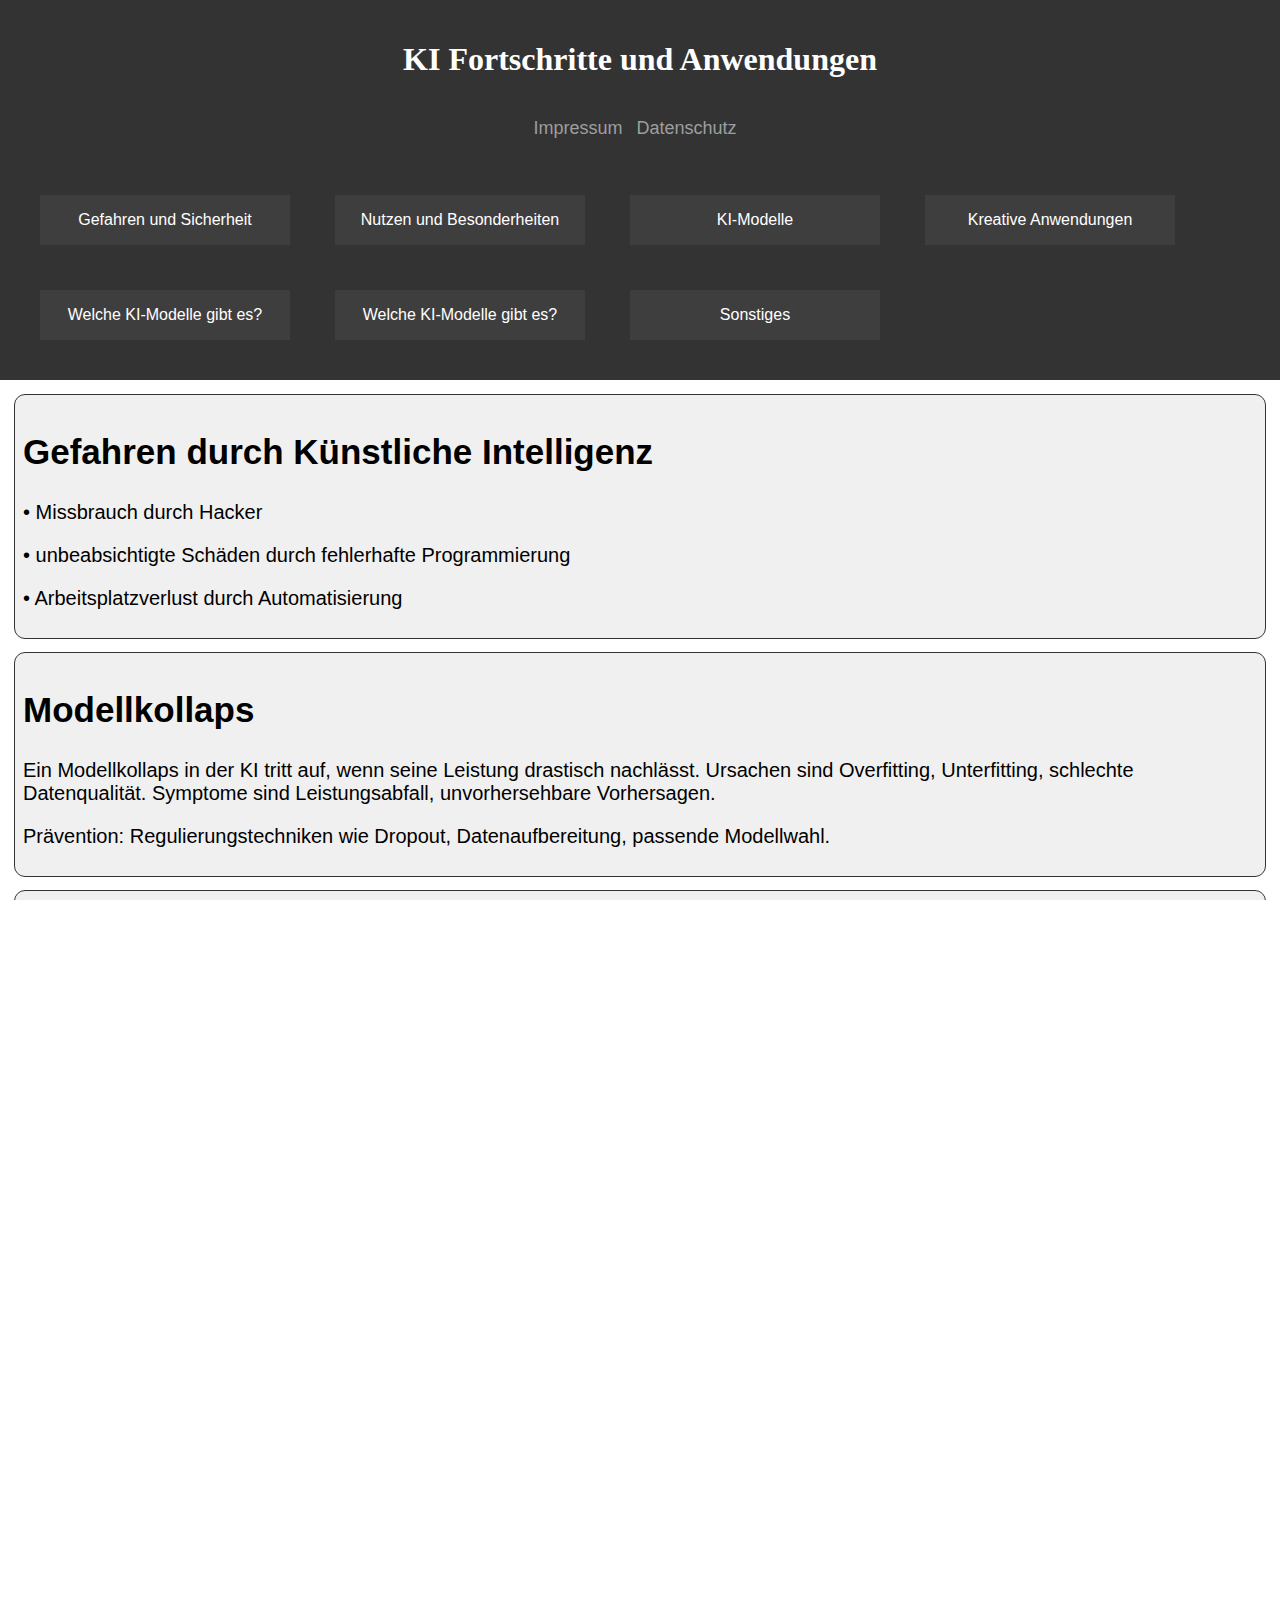
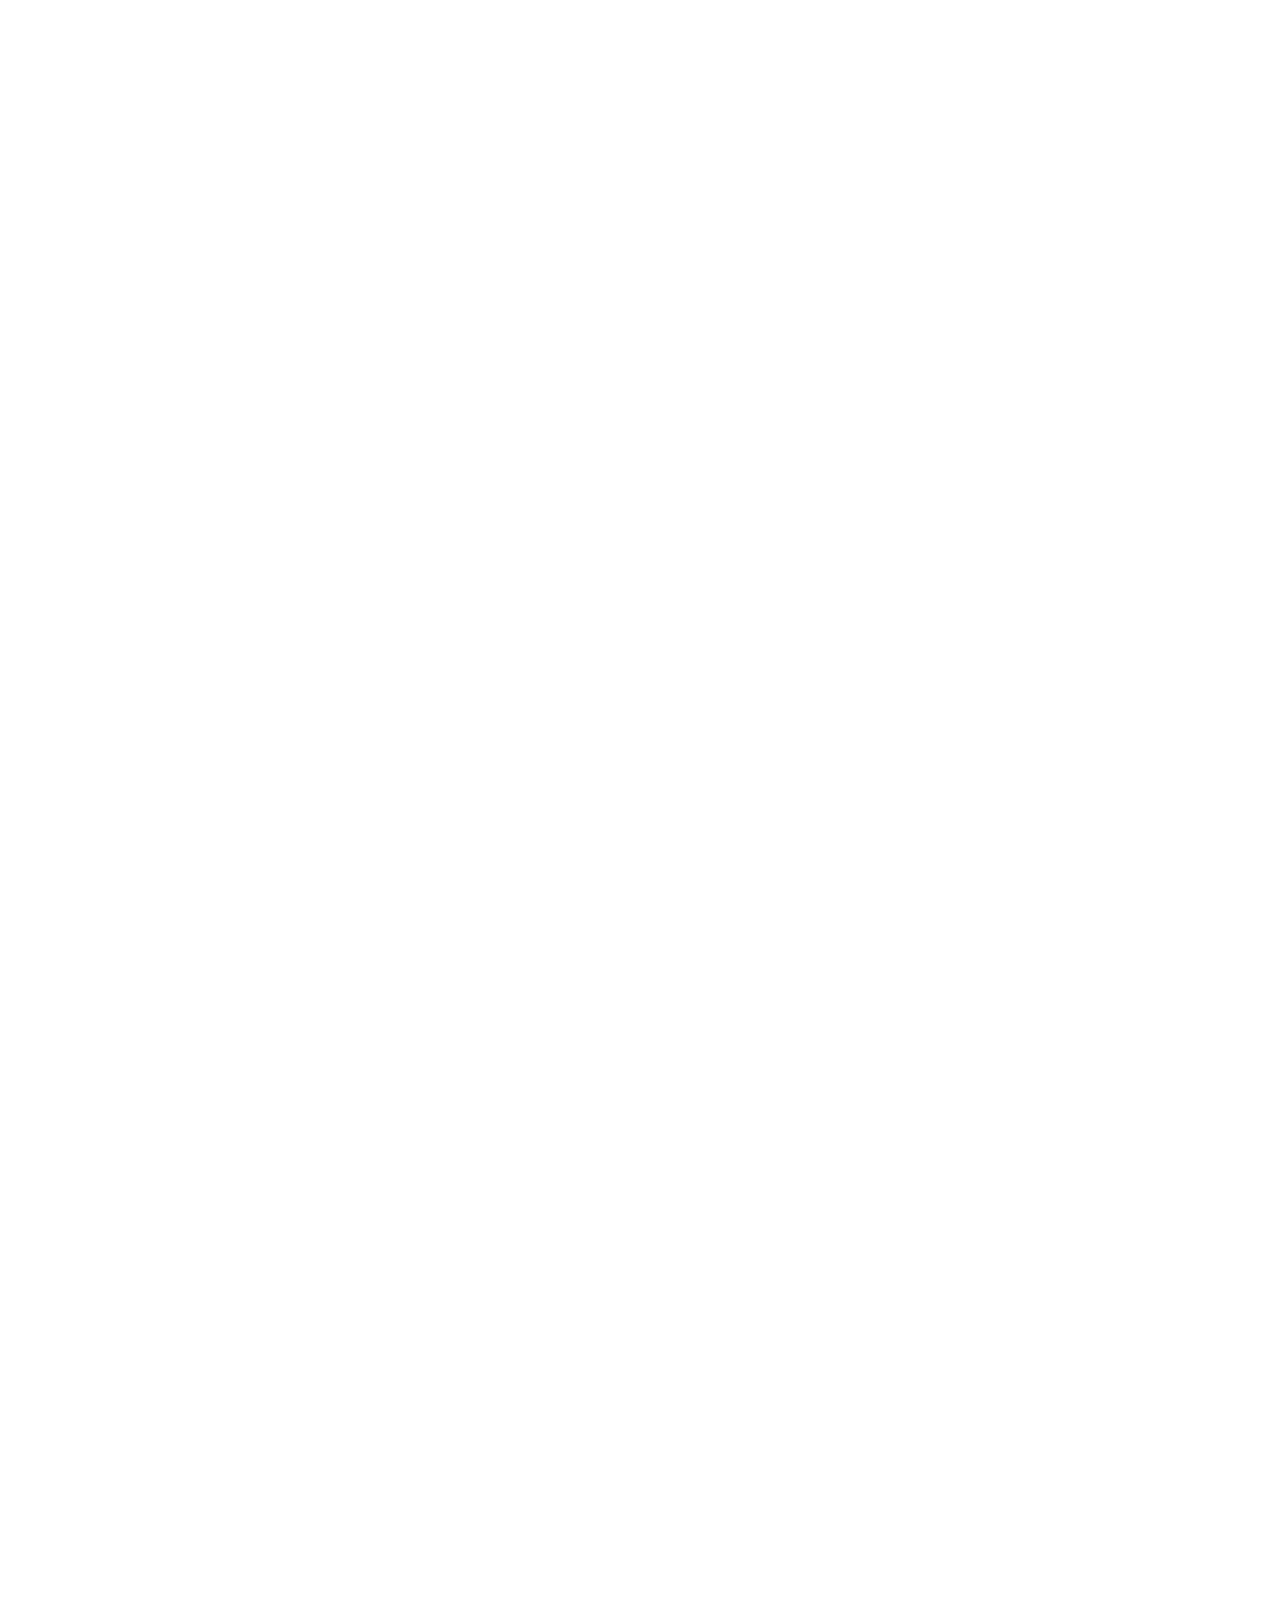
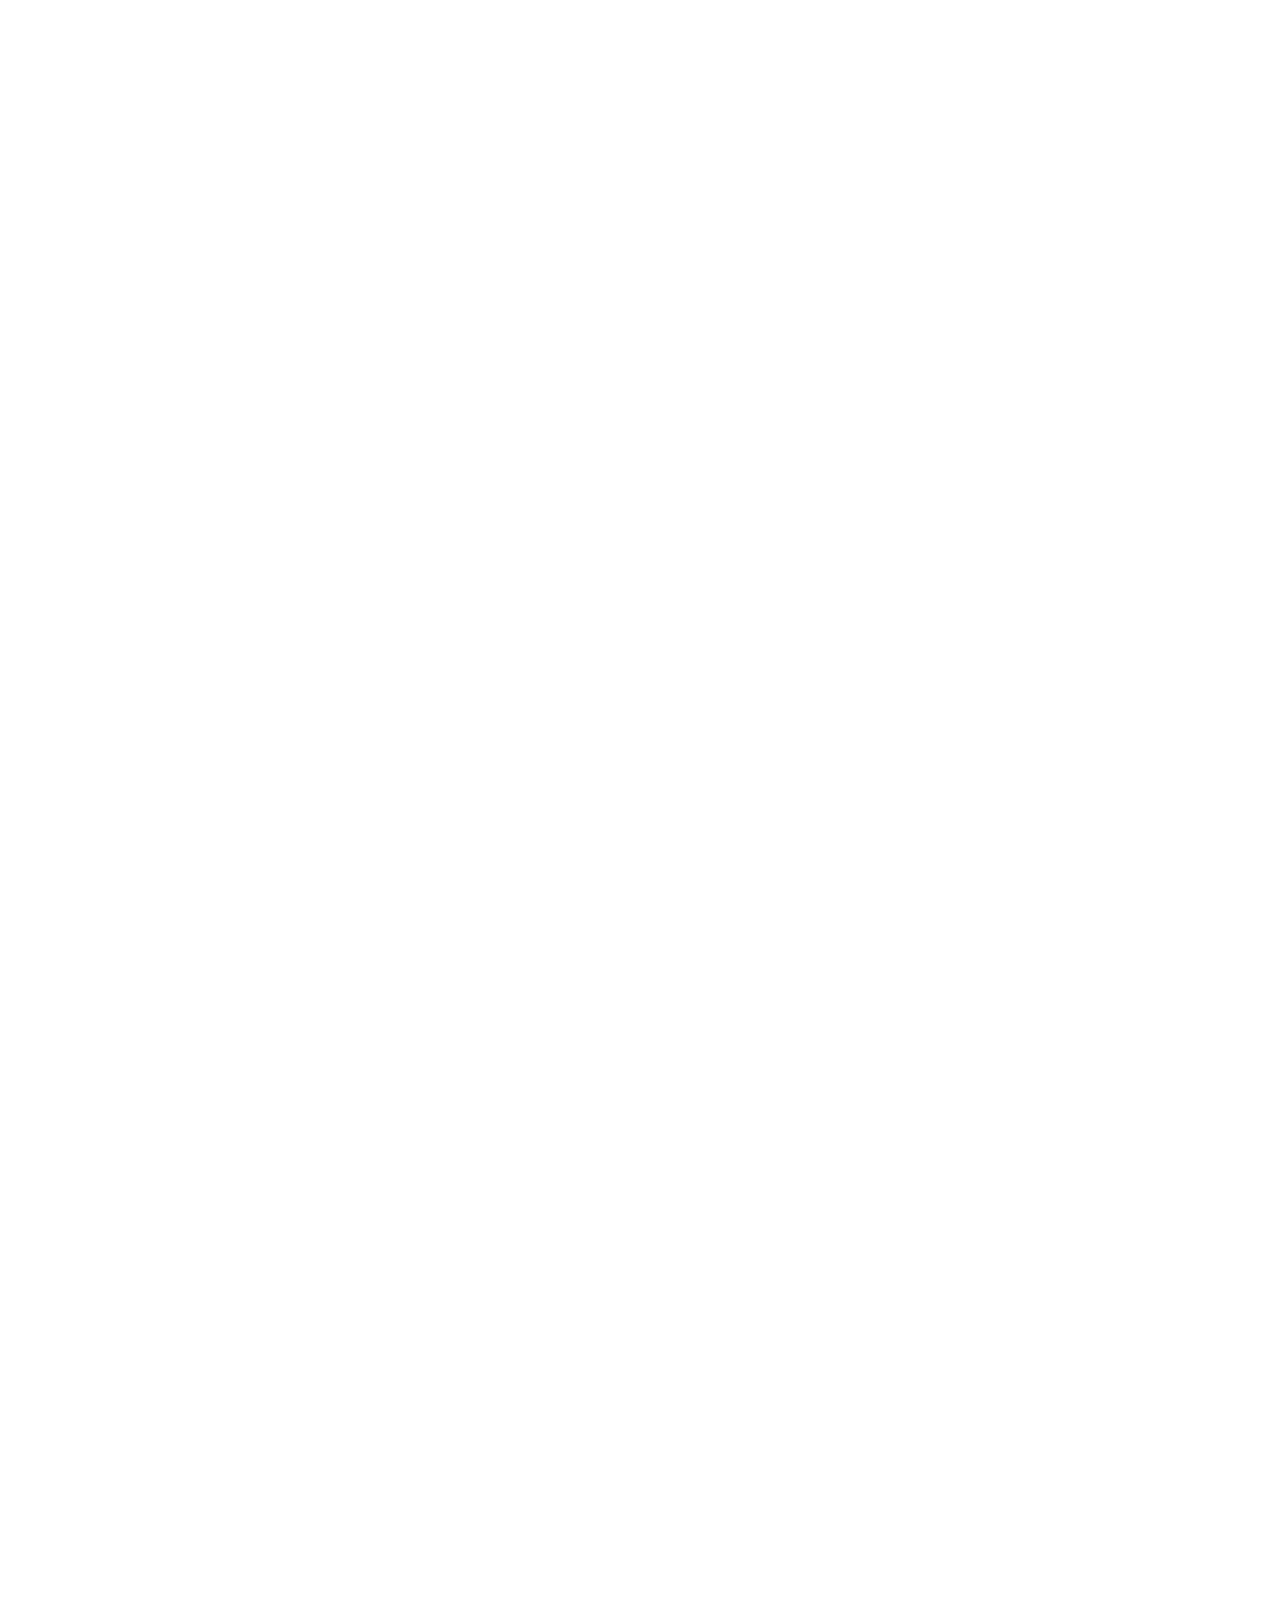
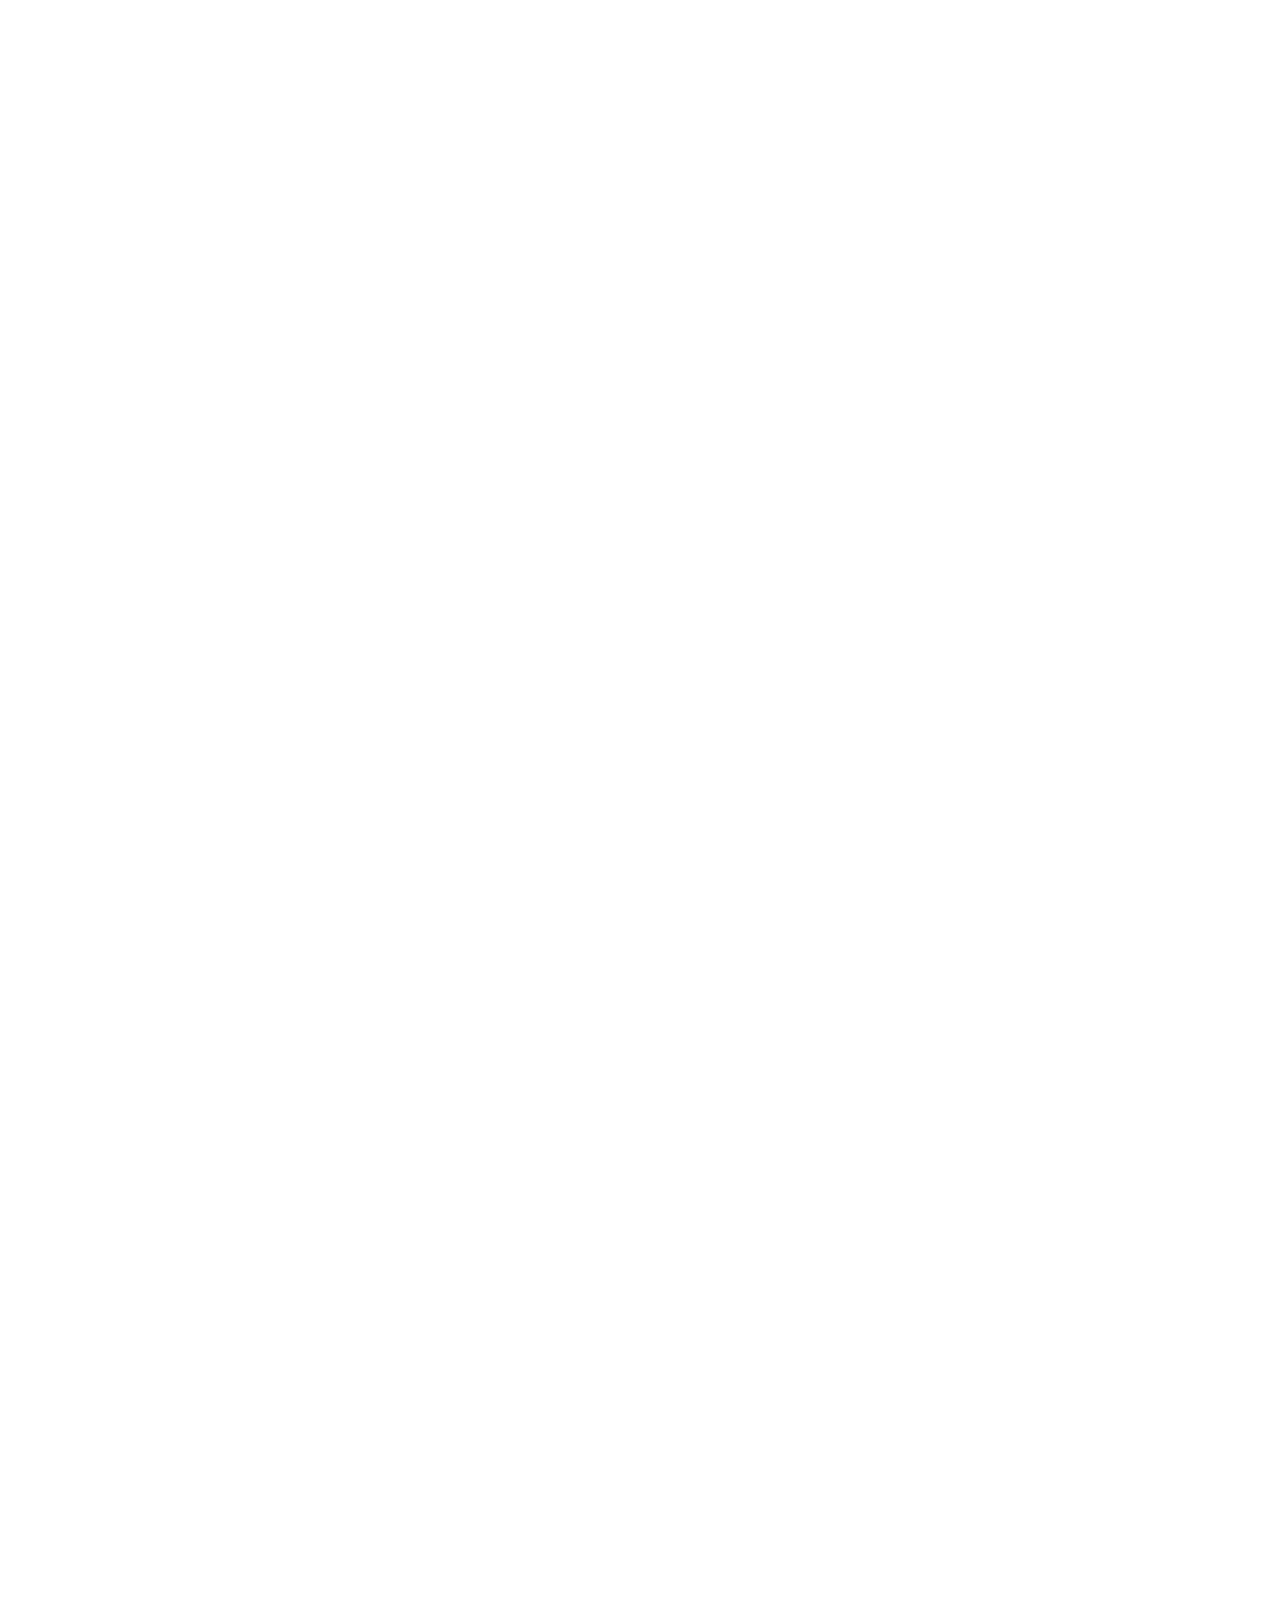
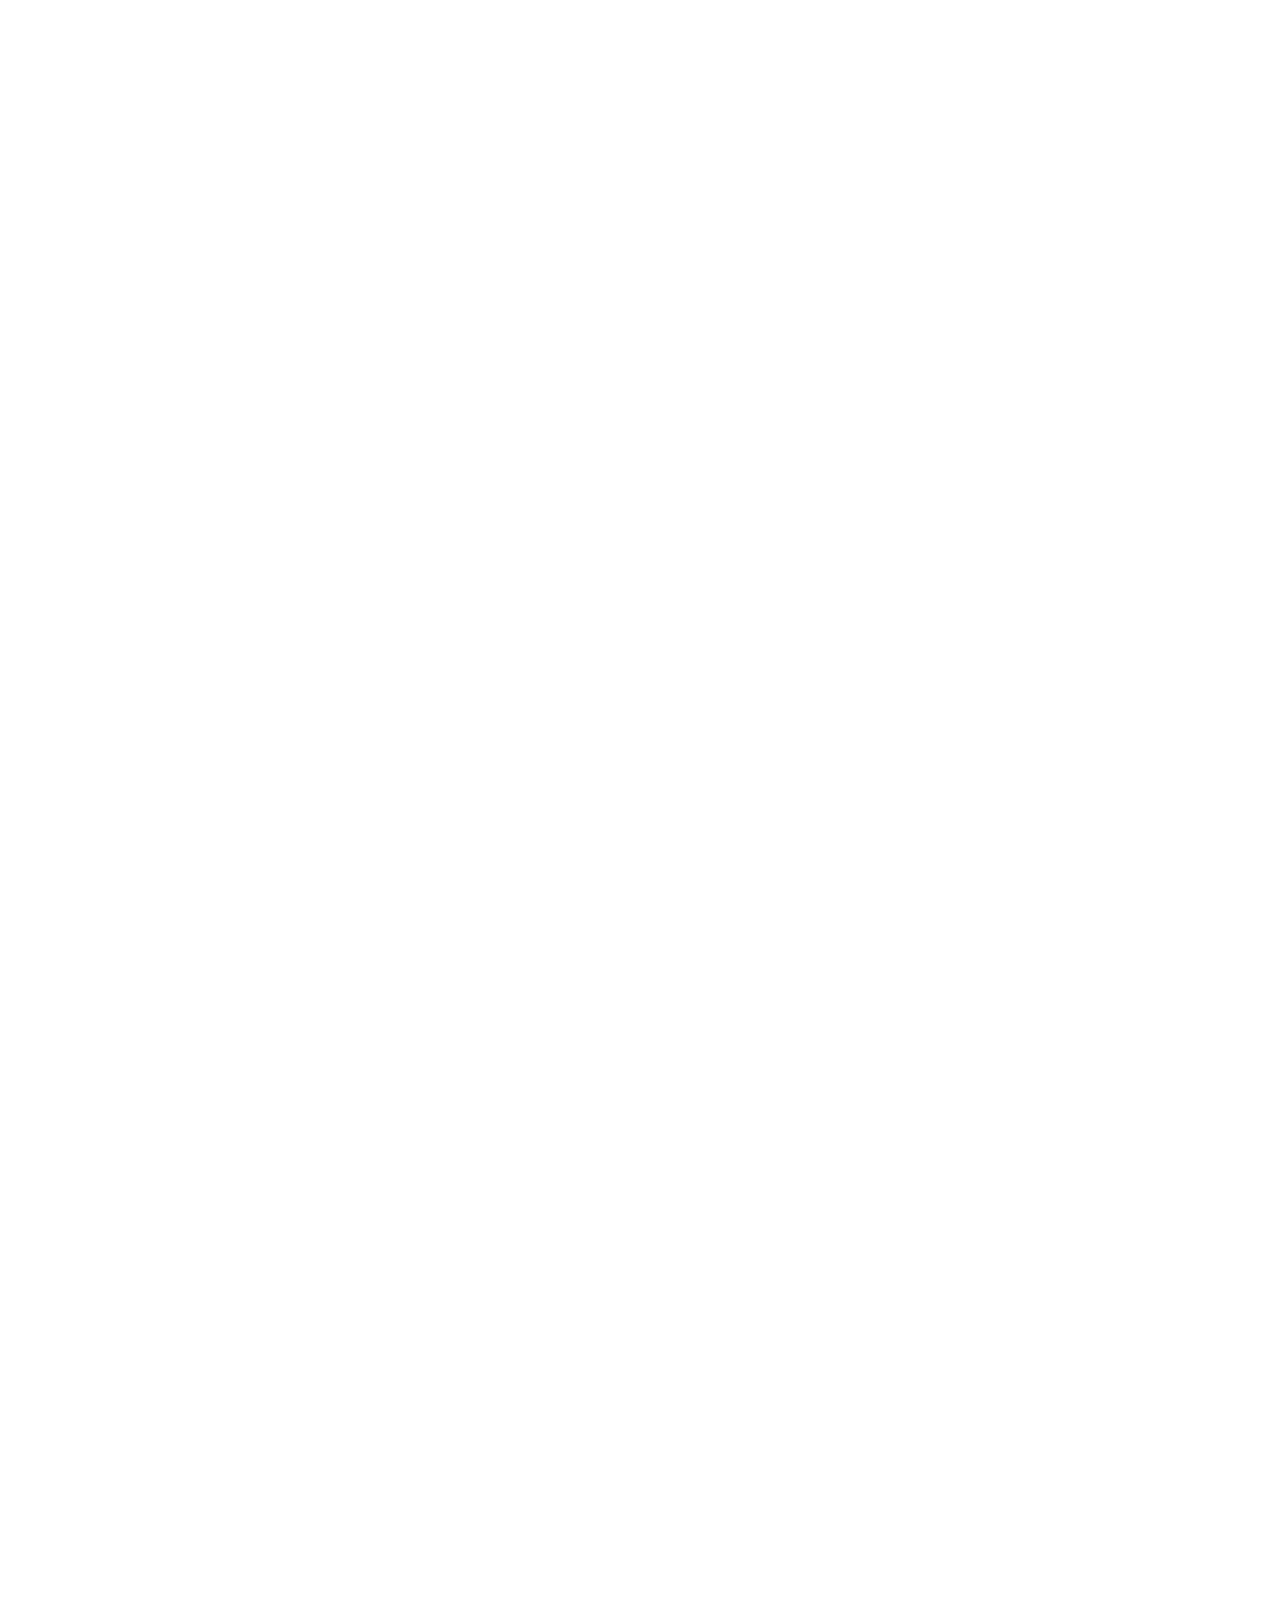
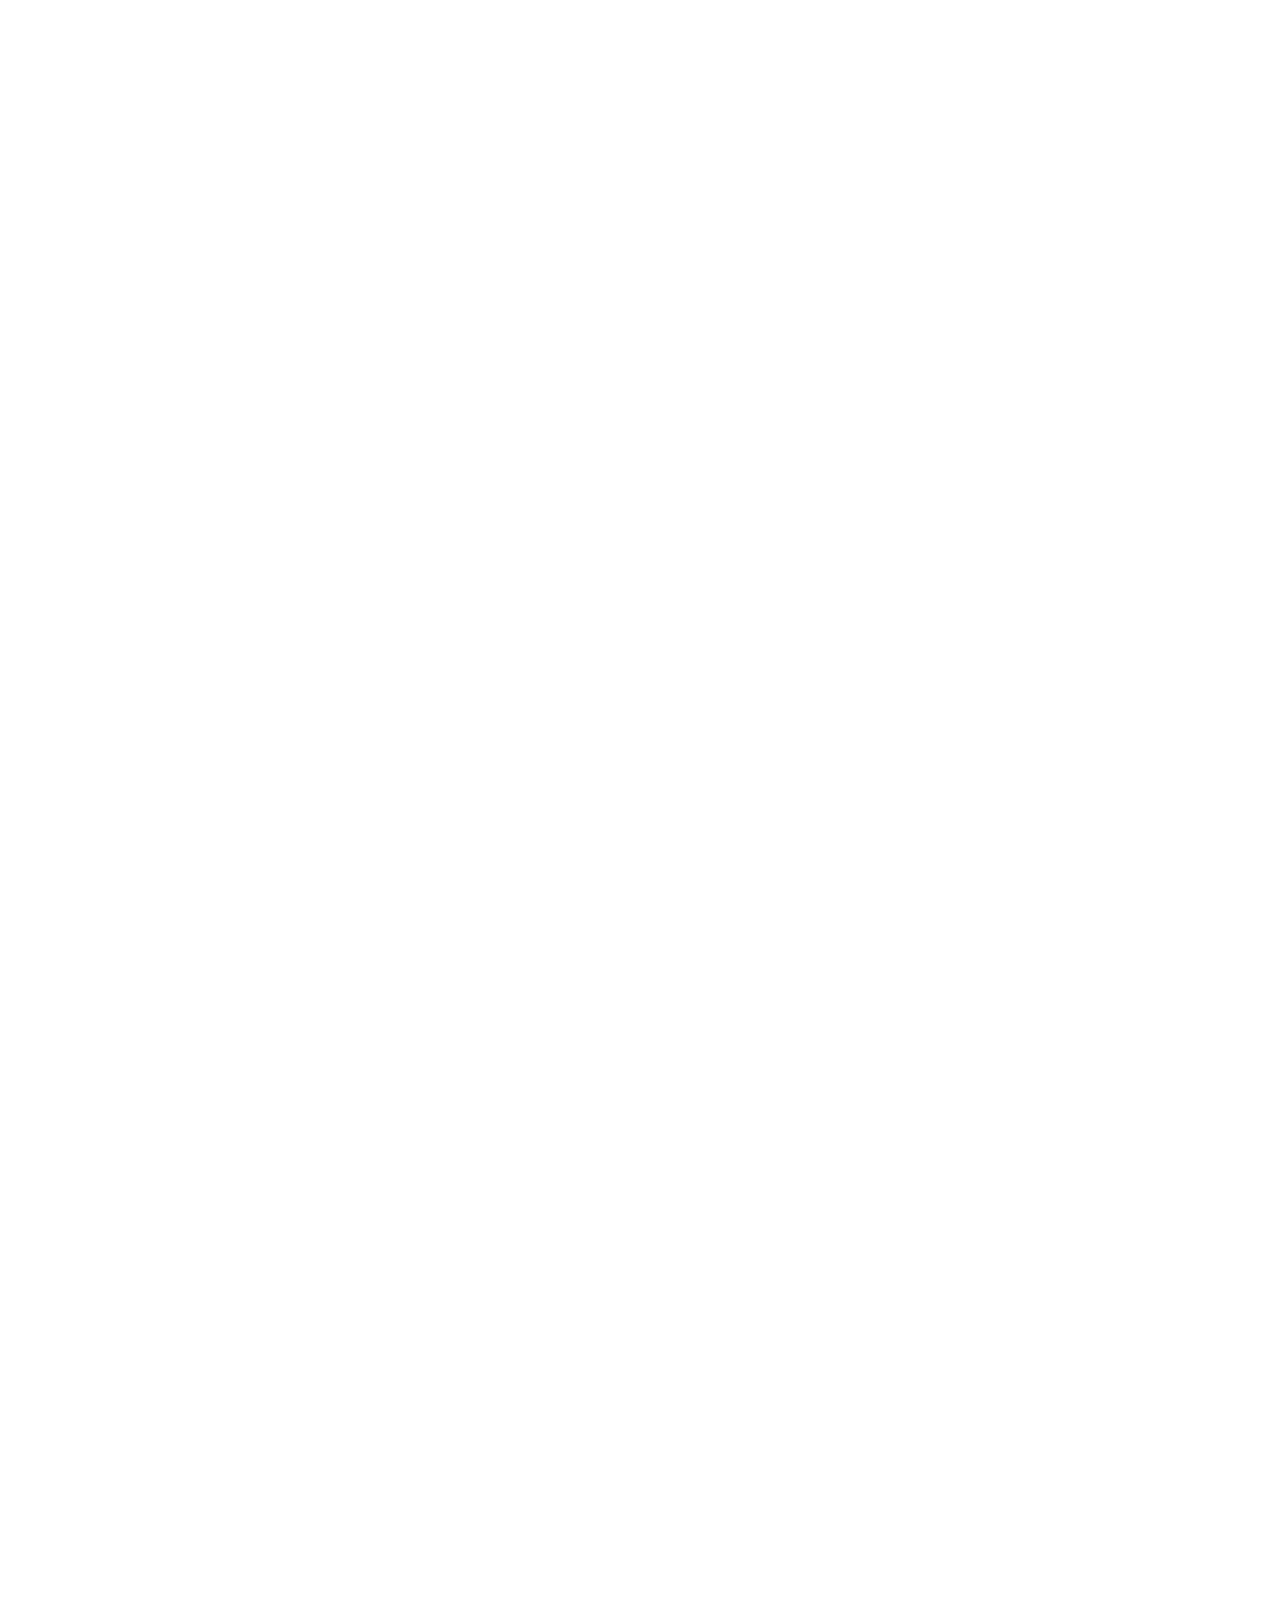
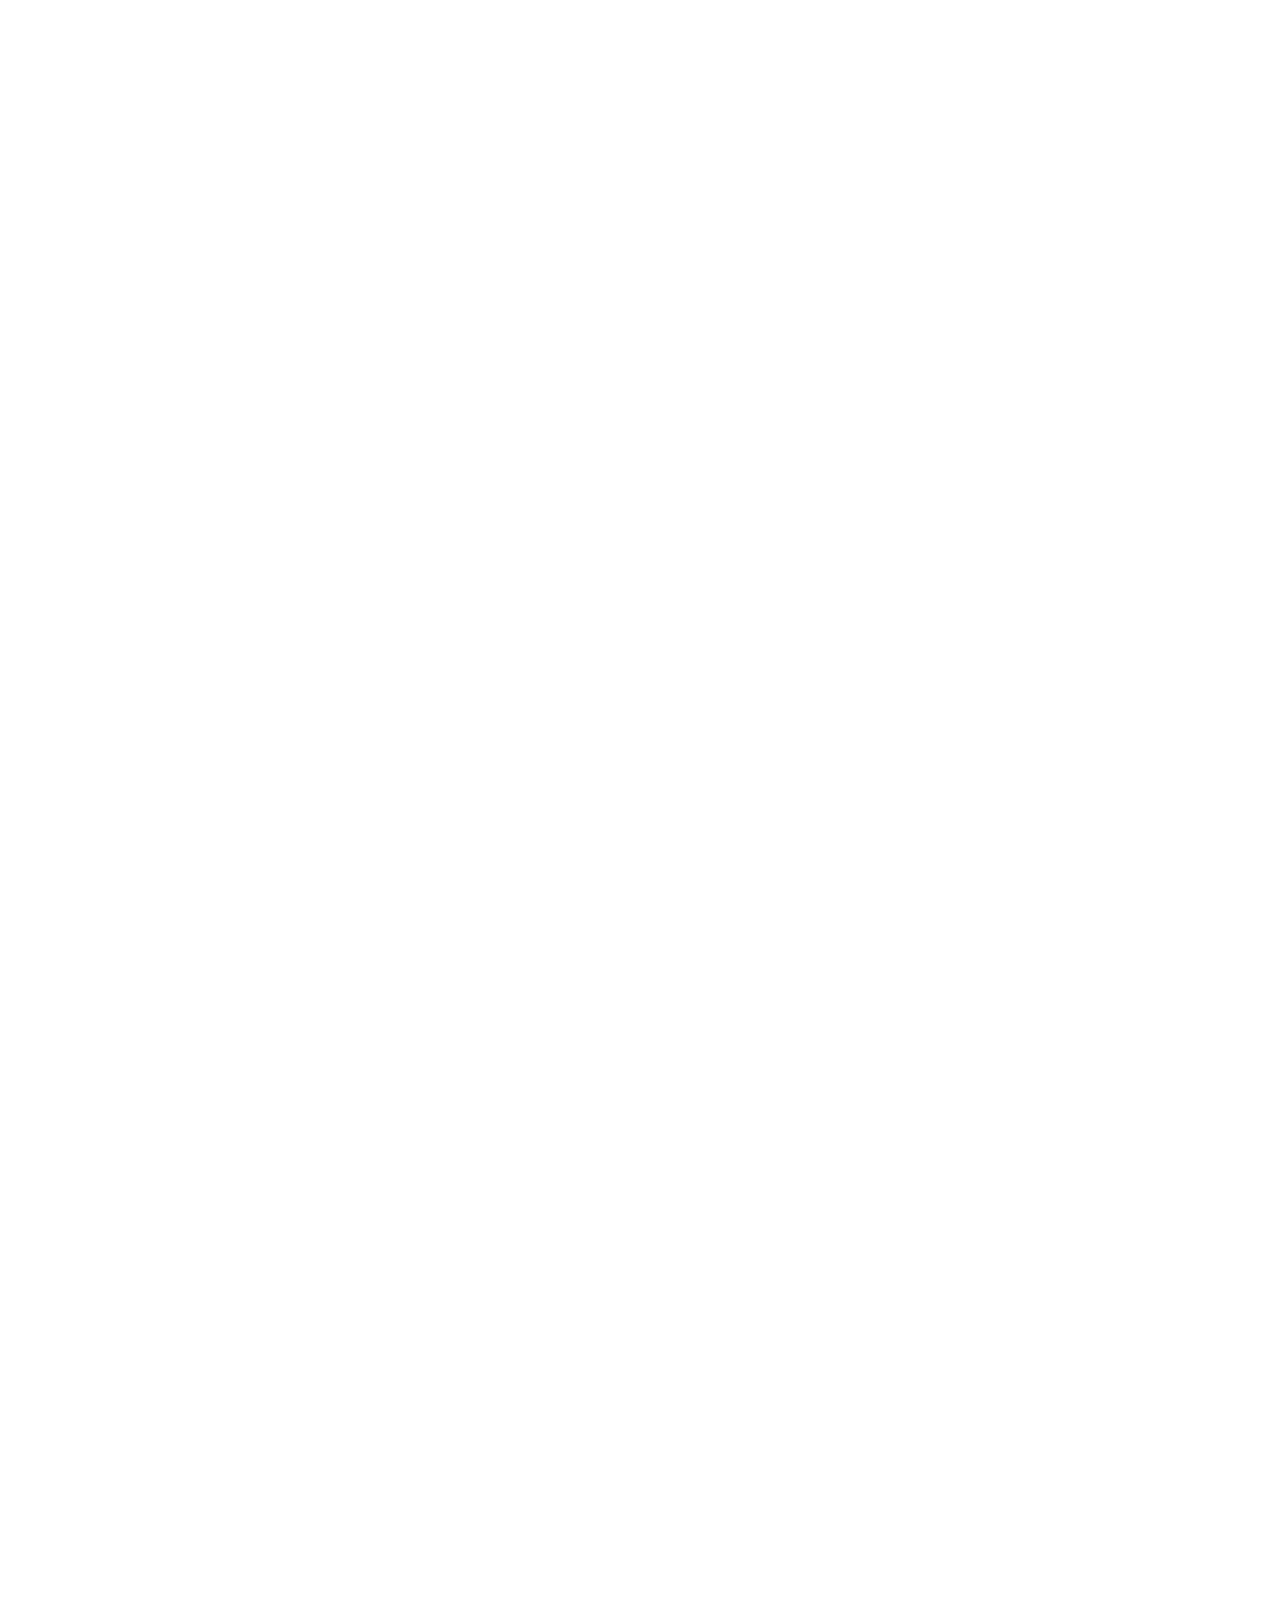
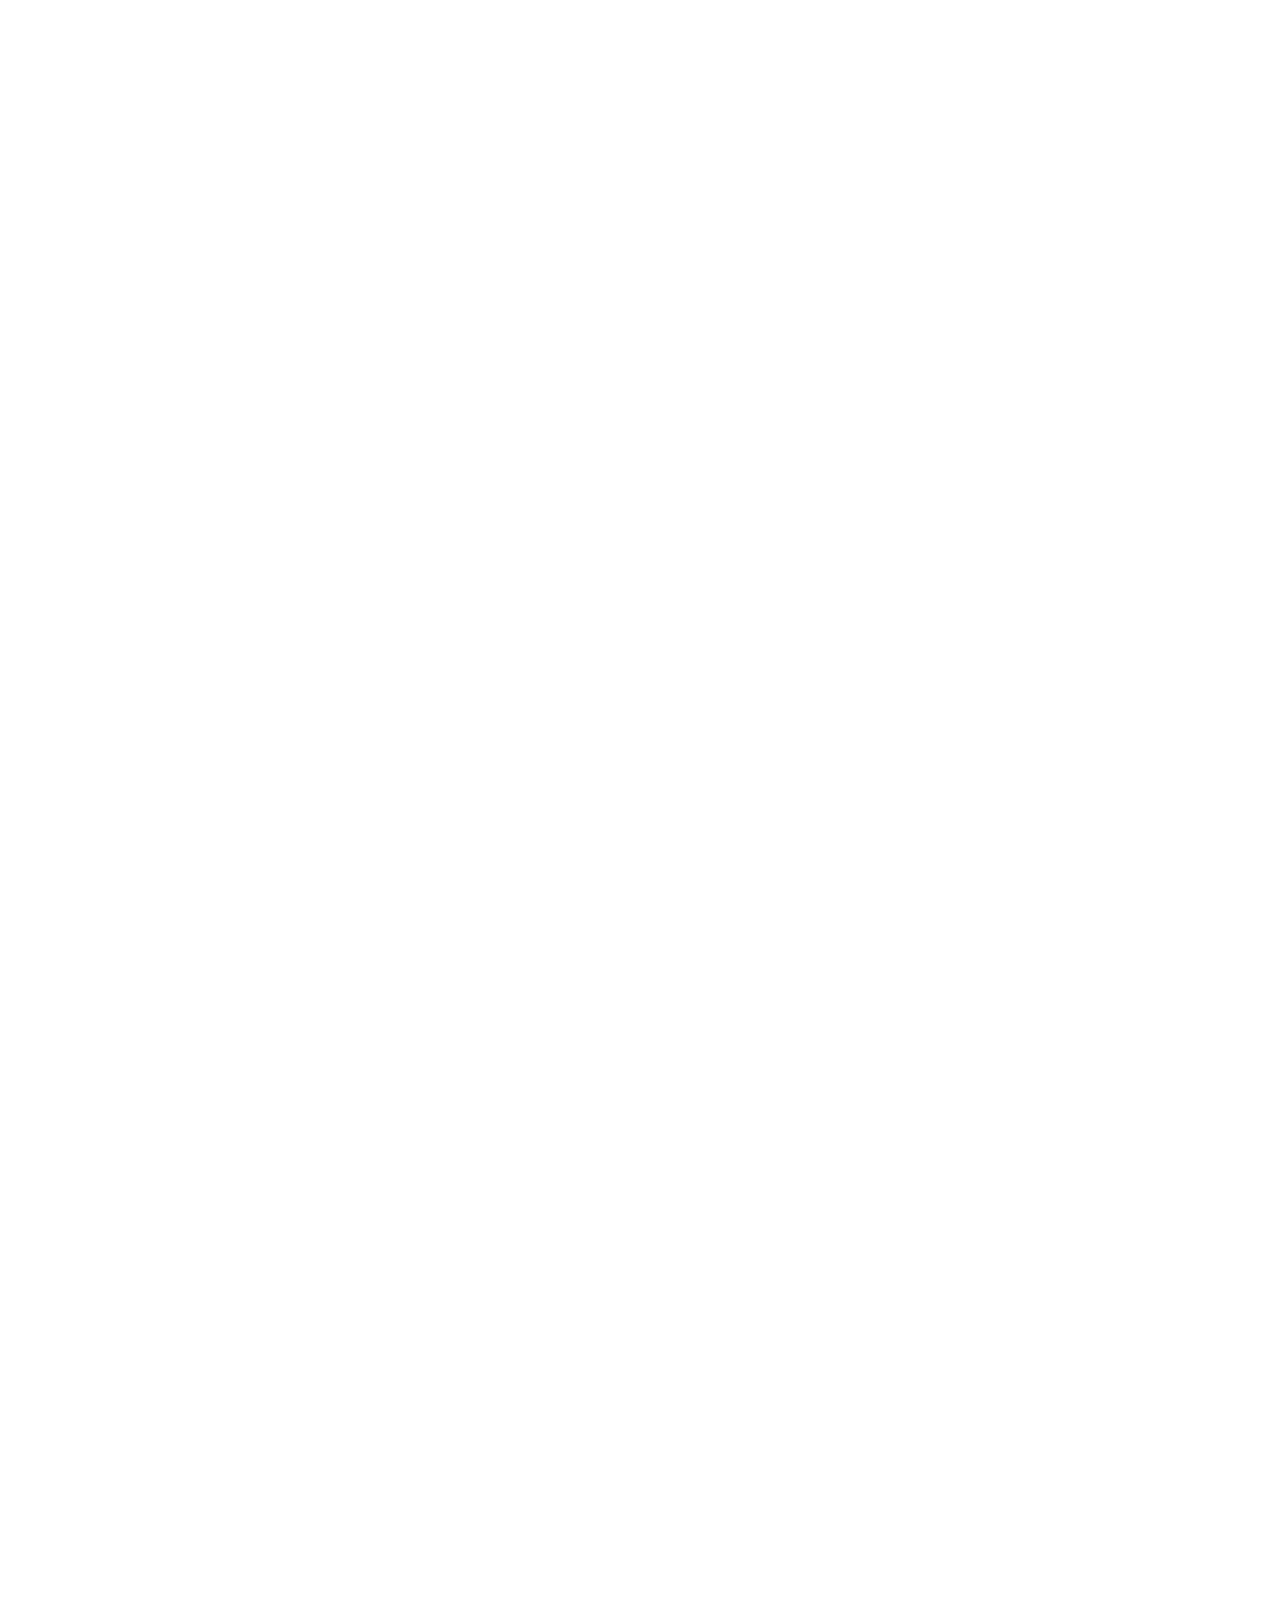
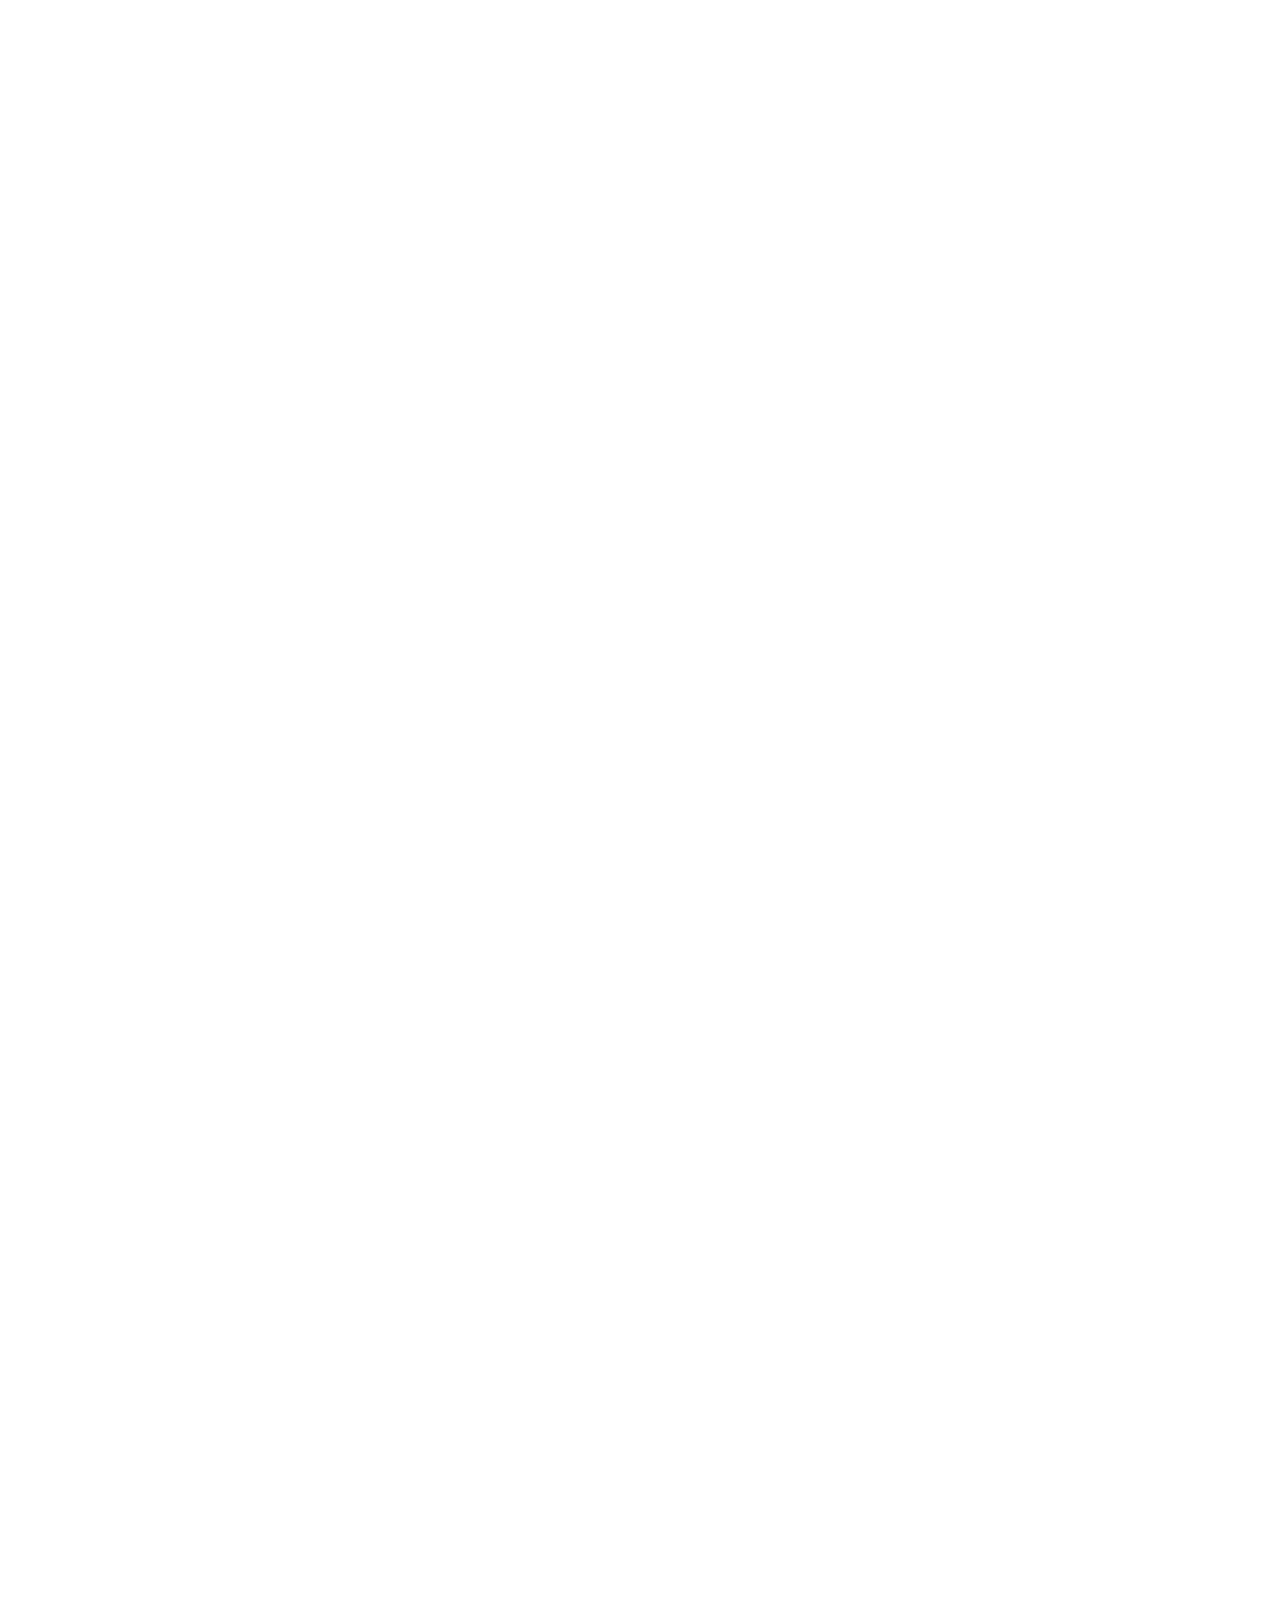
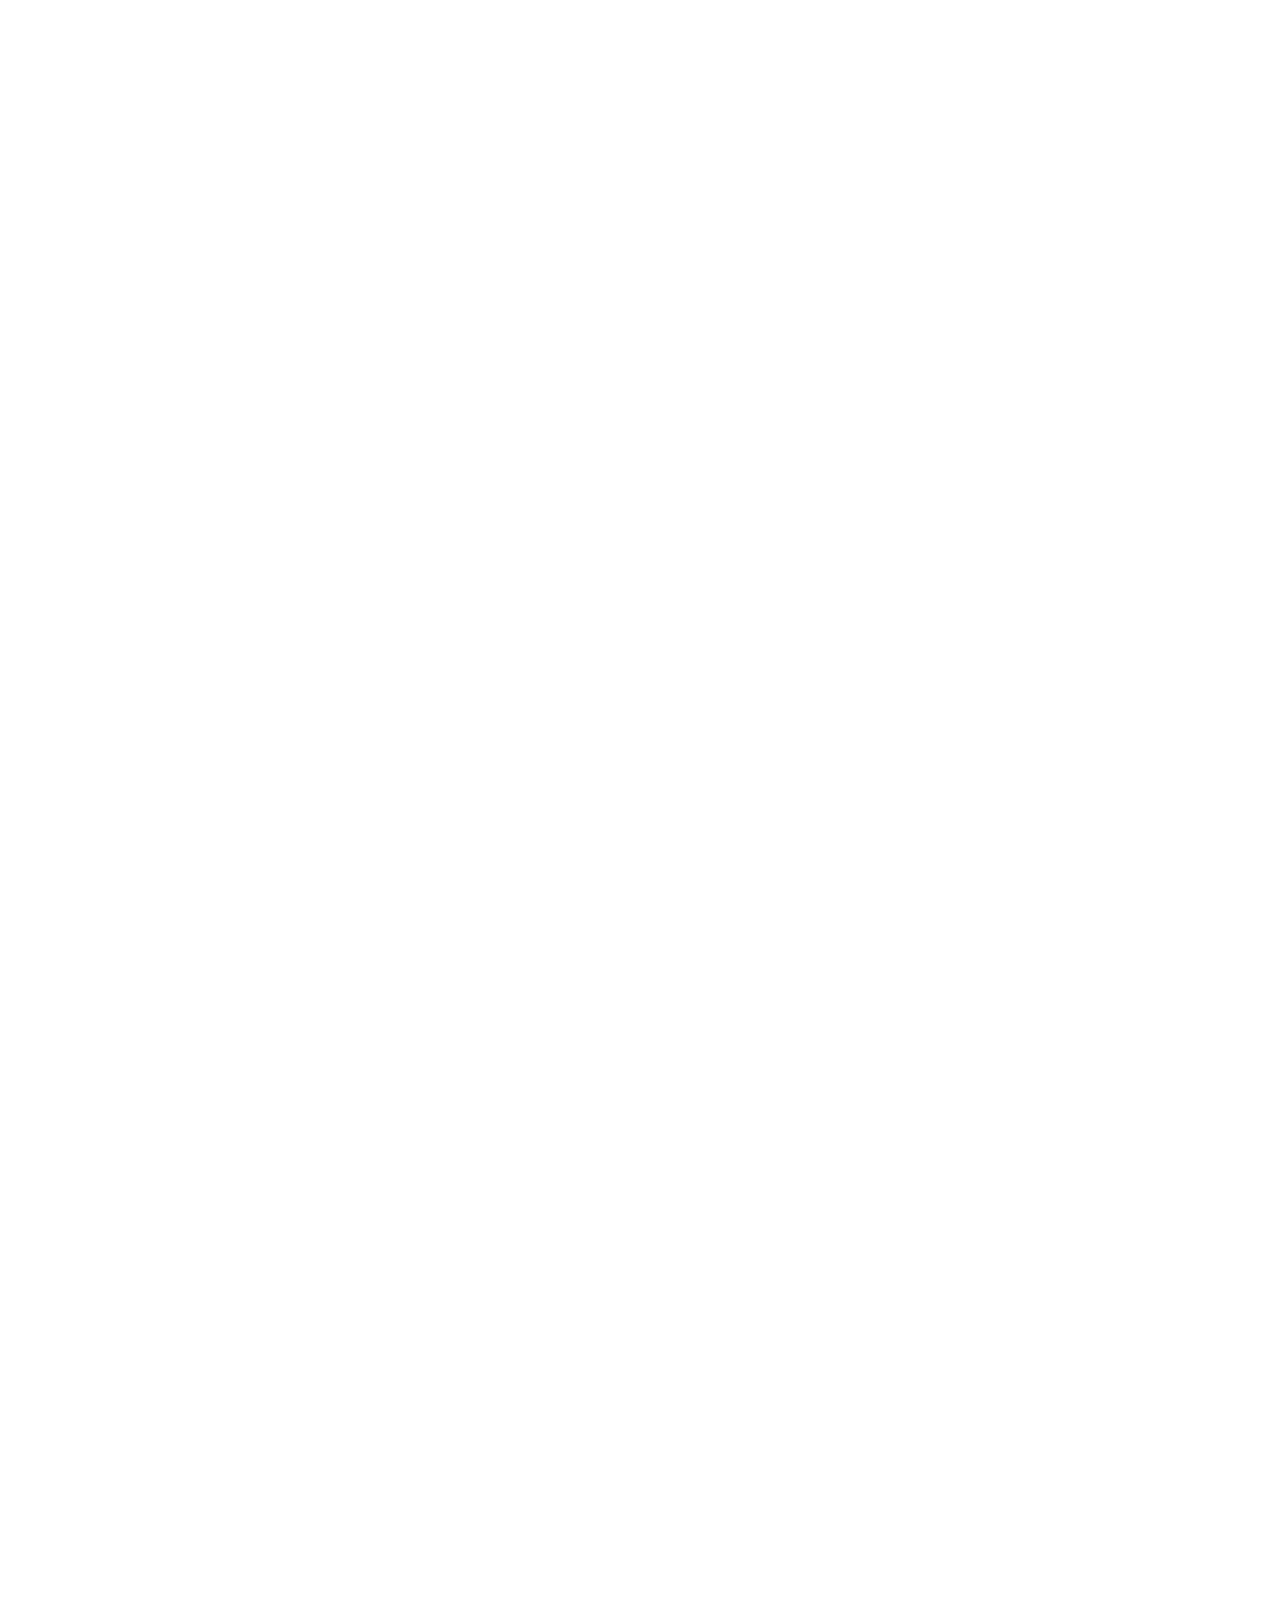
<file: index.html>
<!-- index.html -->
<!DOCTYPE html>
<html lang="de">
<head>
    <meta charset="UTF-8">
    <meta name="viewport" content="width=device-width, initial-scale=1.0">
    <meta charset="UTF-8">
    <link rel="stylesheet" href="styles/styles.css">
    <link rel="stylesheet" href="https://cdnjs.cloudflare.com/ajax/libs/font-awesome/5.15.4/css/all.min.css">
    <link rel="icon" href="images/icon.png" title="artificial intelligence icons" type="image/png">
    <meta property="og:title" content="KI Fortschritte und Anwendungen" />
    <meta property="og:description" content="Auf dieser Website kann man neben Grundwissen über KIs, deren Sicherheiten und Nutzen auch die vielseitige Welt der unlzähligen Bereiche, in denen KIs bereits heute vertreten sind entdecken." />
    <meta property="og:url" content="https://ki.bbd-8.org/" />
    <meta property="og:image" content="https://ki.bbd-8.org/images/icon.png" />
    <meta property="og:type" content="website" />
    <meta property="og:site_name" content="KI Fortschritte und Anwendungen" />
    <title>KI - Fortschritte und Anwendungen</title>
</head>
<body>
    <header>
        <div class="container">
            <h1>KI Fortschritte und Anwendungen</h1>
            <a href="impressum.html" target="_self"><p class="impressumunddatenschutz">Impressum</p></a>
            <a href="tos.html" target="_self"><p class="impressumunddatenschutz">Datenschutz</p></a>
        </div>
        <br>
        <nav class="dropdown-container">
            <section class="dropdown">
                <button class="dropbtn">Gefahren und Sicherheit</button>
                <div class="dropdown-content">
                    <a href="#gefahren">Gefahren durch Künstliche Intelligenz</a>
                    <a href="#modellkollaps">Modellkollaps</a>
                    <a href="#sicherheit">Sicherheit beim Nutzen von Künstlicher Intelligenz</a>
                    <a href="#datenschutz">Datenschutz bei der Nutzung von KI-Modellen</a>
                </div>
            </section>
            <section class="dropdown">
                <button class="dropbtn">Nutzen und Besonderheiten</button>
                <div class="dropdown-content"> 
                    <a href="#besonderheiten">Besonderheiten von Künstlicher Intelligenz</a>
                    <a href="#grenzen">Grenzen der KI</a>
                </div>
            </section>
            <section class="dropdown">
                <button class="dropbtn">KI-Modelle</button>
                <div class="dropdown-content">
                    <a href="#vergleich">KI-Modelle im Vergleich</a>
                    <a href="#leistung">Leistung der KI-Modelle</a>
                </div>
            </section>
            <section class="dropdown">
                <button class="dropbtn">Kreative Anwendungen</button>
                <div class="dropdown-content">
                    <a href="#bilderstellung">Bilderstellung</a>
                    <a href="#videoerstellung">Videoerstellung</a>
                    <a href="#spielerstellung">Spielerstellung mit KI</a>
                    <a href="#audioerstellung">Kreative Song-Erstellung mit KI-generierter Melodie und Text</a>
                </div>
            </section>
            <section class="dropdown">
                <button class="dropbtn">Welche KI-Modelle gibt es?</button>
                <div class="dropdown-content">
                    <a href="#modell-chatgpt">ChatGPT</a>
                    <a href="#modell-bard">Bard</a>
                    <a href="#modell-gemini">Gemini</a>
                    <a href="#modell-perplexity">Perplexity</a>
                    <a href="#modell-replica">Replica Studios</a>
                    <a href="#modell-nightcafe">NightCafe Studio</a>
                    <a href="#modell-copyai">Copy Ai</a>
                    <a href="#modell-jasperai">Jasper AI</a>
                    <a href="#modell-neuroflash">Neuroflash</a>
                    <a href="#modell-claudeai">Claude AI</a>
                    <a href="modell-cohere">Cohere</a>
                    <a href="#modell-otterai">Otter AI</a>
                    <a href="#modell-synthesia">Synthesia</a>
                    <a href="#modell-surferai">Surfer AI</a>
                    <a href="#modell-orca">Orca</a>
                    <a href="#modell-youchat">Youchat</a>
                    <a href="#modell-deepai">Depp AI</a>
                    <a href="#modell-miduai">Midu AI</a>
                    <a href="#modell-deppai">Depp AI</a>
                </div>
            </section>
            <section class="dropdown">
                <button class="dropbtn">Welche KI-Modelle gibt es?</button>
                <div class="dropdown-content">
                    <a href="#modell-chatgpt">ChatGPT</a>
                    <a href="#modell-bard">Bard</a>
                    <a href="#modell-gemini">Gemini</a>
                    <a href="#modell-perplexity">Perplexity</a>
                    <a href="#modell-replica">Replica Studios</a>
                    <a href="#modell-nightcafe">NightCafe Studio</a>
                    <a href="#modell-copyai">Copy Ai</a>
                    <a href="#modell-jasperai">Jasper AI</a>
                    <a href="#modell-neuroflash">Neuroflash</a>
                    <a href="#modell-claudeai">Claude AI</a>
                    <a href="modell-cohere">Cohere</a>
                    <a href="#modell-otterai">Otter AI</a>
                    <a href="#modell-synthesia">Synthesia</a>
                    <a href="#modell-surferai">Surfer AI</a>
                    <a href="#modell-orca">Orca</a>
                    <a href="#modell-youchat">Youchat</a>
                    <a href="#modell-deepai">Depp AI</a>
                    <a href="#modell-miduai">Midu AI</a>
                    <a href="#modell-deppai">Depp AI</a>
                </div>
            </section>
            <section class="dropdown">
                <button class="dropbtn">Sonstiges</button>
                <div class="dropdown-content">
                    <a href="#mindverse">Mindverse</a>
                    <a href="#quellen">Quellen</a>
                    <a href="#credits">Credits</a>
                </div>
            </section>
        </nav>
    </header>
    <main>
        <section id="gefahren" class="textbox">
            <h2>Gefahren durch Künstliche Intelligenz</h2>
            <p>• Missbrauch durch Hacker</p>
            <p>• unbeabsichtigte Schäden durch fehlerhafte Programmierung</p>
            <p>• Arbeitsplatzverlust durch Automatisierung</p>
        </section>
        <section id="modellkollaps" class="textbox">
            <h2>Modellkollaps</h2>
            <p>Ein Modellkollaps in der KI tritt auf, wenn seine Leistung drastisch nachlässt. Ursachen sind Overfitting, Unterfitting, schlechte Datenqualität. Symptome sind Leistungsabfall, unvorhersehbare Vorhersagen.</p>
            <p>Prävention: Regulierungstechniken wie Dropout, Datenaufbereitung, passende Modellwahl.</p>
        </section>
        <section id="sicherheit" class="textbox">
            <h2>Sicherheit beim Nutzen von Künstlicher Intelligenz</h2>
            <p>• Implementierung von Mechanismen zur Erkennung und Abwehr von Adversarial Attacks, um die Robustheit von KI-Modellen zu erhöhen</p>
            <p>• Entwicklung und Anwendung von Methoden zur Überprüfung und Verringerung von Bias in Trainingsdaten und Modellen, um faire und ethische Entscheidungsfindung sicherzustellen</p>
            <p>• Regelmäßige Sicherheitsüberprüfungen und Audits von KI-Systemen, um potenzielle Schwachstellen zu identifizieren und zu beheben, bevor sie ausgenutzt werden können</p>
        </section>
        <section id="datenschutz" class="textbox">
            <h2>Datenschutz bei der Nutzung von Künstlicher Intelligenz</h2>
            <p>• Implementierung von Maßnahmen zur Minimierung der Verwendung und Speicherung sensibler persönlicher Daten, um die Privatsphäre der Nutzer zu schützen</p>
            <p>• Anwendung von Techniken wie Anonymisierung und Verschlüsselung, um personenbezogene Daten während der Verarbeitung und Übertragung zu schützen</p>
            <p>• Sicherstellung der Einhaltung geltender Datenschutzgesetze und -vorschriften wie der DSGVO (Datenschutz-Grundverordnung) oder ähnlicher Regelungen, um den sicheren und rechtmäßigen Umgang mit personenbezogenen Daten zu gewährleisten</p>
        </section>
        <section id="nutzen" class="textbox">
            <h2>Nutzen von KI</h2>
            <p>• Automatisierung und Effizienz: KI optimiert Produktionsabläufe und verbessert die Qualität durch Überwachung und Wartungsvorhersage</p>
            <p>• Gesundheitswesen: Präzisere Diagnosen, bessere Patientenbetreuung und Medikamentenentwicklung durch KI</p>
            <p>• Personalisierte Dienstleistungen: KI analysiert Daten für maßgeschneiderte Kundenerfahrungen</p>
            <p>• Umweltschutz: KI hilft bei der Optimierung von Energie- und Ressourcennutzung</p>
            <p>• Sicherheit: KI unterstützt die Cybersicherheit durch Bedrohungserkennung und -abwehr</p>
            <p>• Herausforderungen: Ethik, Datenschutz und Arbeitsplatzfolgen müssen beachtet werden</p>
        </section>
        <section id="besonderheiten" class="textbox">
            <h2>Besonderheiten von Künstlicher Intelligenz</h2>
            <p>• Selbstlernende Systeme: Lernen und Verbesserung ohne explizite Programmierung</p>
            <p>• Automatisierung: Effiziente Durchführung repetitiver und komplexer Aufgaben</p>
            <p>• Mustererkennung: Analyse großer Datenmengen zur Mustererkennung und Vorhersage</p>
            <p>• Sprachverarbeitung: Verstehen und Generieren menschlicher Sprache</p>
        </section>
        <section id="grenzen" class="textbox">
            <h2>Grenzen</h2>
            <p>• Datenabhängigkeit: Qualität und Menge der Daten bestimmen die Leistung</p>
            <p>• Mangel an Kreativität: KI kann keine echten kreativen oder innovativen Lösungen entwickeln</p>
            <p>• Erklärbarkeit: Entscheidungen von KI-Systemen sind oft schwer nachvollziehbar</p>
            <p>• Ethik und Bias: KI kann bestehende Vorurteile verstärken und ethische Fragen aufwerfen</p>
        </section>
        <section id="vergleich" class="textbox">
            <h2>KI-Modelle im Vergleich</h2>
            <h3>Richtigkeit von Künstlicher Intelligenz</h3>
            <div class="divTable">
                <div class="divTableBody">
                    <div class="divTableRow">
                        <div class="divTableCell">&nbsp;KI-Modell</div>
                        <div class="divTableCell">&nbsp;Wahrheitsgehalt</div>
                        <div class="divTableCell">&nbsp;Funktion</div>
                        <div class="divTableCell">&nbsp;Version</div>
                    </div>
                    <div class="divTableRow">
                        <div class="divTableCell">&nbsp;<a href="https://chat.openai.com">ChatGPT</a></div>
                        <div class="divTableCell">&nbsp;✔</div>
                        <div class="divTableCell">&nbsp;Text, Bild und Videoausgabe</div>
                        <div class="divTableCell">&nbsp;GPT-4</div>
                    </div>
                    <div class="divTableRow">
                        <div class="divTableCell">&nbsp;<a href="https://bard.google.com">Google Bard</a></div>
                        <div class="divTableCell">&nbsp;✔</div>
                        <div class="divTableCell">&nbsp;Text, Bild und Audioausgabe</div>
                        <div class="divTableCell">&nbsp;Bard v2</div>
                    </div>
                    <div class="divTableRow">
                        <div class="divTableCell">&nbsp;<a href="https://www.perplexity.ai">Perplexity</a></div>
                        <div class="divTableCell">&nbsp;✔</div>
                        <div class="divTableCell">&nbsp;Text, Bild, Audio und Videoausgabe</div>
                        <div class="divTableCell">&nbsp;Beta</div>
                    </div>
                    <div class="divTableRow">
                        <div class="divTableCell">&nbsp;<a href="https://chat.openai.com">ChatGPT</a></div>
                        <div class="divTableCell">&nbsp;✔</div>
                        <div class="divTableCell">&nbsp;Text, Bild und Videoausgabe</div>
                        <div class="divTableCell">&nbsp;GPT-3</div>
                    </div>
                    <div class="divTableRow">
                        <div class="divTableCell">&nbsp;<a href="https://www.replicastudios.com">Replica Studios</a></div>
                        <div class="divTableCell">&nbsp;✔</div>
                        <div class="divTableCell">&nbsp;Text, Audio und Videoausgabe</div>
                        <div class="divTableCell">&nbsp;Replica v4</div>
                    </div>
                    <div class="divTableRow">
                        <div class="divTableCell">&nbsp;<a href="https://creator.nightcafe.studio/">Nightcafe Studio</a></div>
                        <div class="divTableCell">&nbsp;✔</div>
                        <div class="divTableCell">&nbsp;Bildausgabe</div>
                        <div class="divTableCell">&nbsp;GPT-4</div>
                    </div>
                    <div class="divTableRow">
                        <div class="divTableCell">&nbsp;<a href="https://app.copy.ai/login">Copy.ai</a></div>
                        <div class="divTableCell">&nbsp;✔</div>
                        <div class="divTableCell">&nbsp;Textausgabe</div>
                        <div class="divTableCell">&nbsp;GPT-3.5</div>
                    </div>
                    <div class="divTableRow">
                        <div class="divTableCell">&nbsp;<a href="https://www.jasper.ai">Jasper AI</a></div>
                        <div class="divTableCell">&nbsp;✔</div>
                        <div class="divTableCell">&nbsp;Textausgabe</div>
                        <div class="divTableCell">&nbsp;GPT-3.5</div>
                    </div>
                    <div class="divTableRow">
                        <div class="divTableCell">&nbsp;<a href="https://app.neuro-flash.com/">Neuroflash</a></div>
                        <div class="divTableCell">&nbsp;✔</div>
                        <div class="divTableCell">&nbsp;Textausgabe</div>
                        <div class="divTableCell">&nbsp;GPT-3.5</div>
                    </div>
                    <div class="divTableRow">
                        <div class="divTableCell">&nbsp;<a href="https://www.anthropic.com">Claude AI</a></div>
                        <div class="divTableCell">&nbsp;✔</div>
                        <div class="divTableCell">&nbsp;Textausgabe</div>
                        <div class="divTableCell">&nbsp;Claude 1.3</div>
                    </div>
                    <div class="divTableRow">
                        <div class="divTableCell">&nbsp;<a href="https://www.cohere.ai">Cohere</a></div>
                        <div class="divTableCell">&nbsp;✔</div>
                        <div class="divTableCell">&nbsp;Textausgabe</div>
                        <div class="divTableCell">&nbsp;Cohere Command R</div>
                    </div>
                    <div class="divTableRow">
                        <div class="divTableCell">&nbsp;<a href="https://otter.ai/">Otterai</a></div>
                        <div class="divTableCell">&nbsp;✔</div>
                        <div class="divTableCell">&nbsp;(Sprach-)assistent, Textausgabe</div>
                        <div class="divTableCell">&nbsp;Otter Beta</div>
                    </div>
                    <div class="divTableRow">
                        <div class="divTableCell">&nbsp;<a href="https://www.synthesia.io">Synthesia</a></div>
                        <div class="divTableCell">&nbsp;✔</div>
                        <div class="divTableCell">&nbsp;Videoausgabe</div>
                        <div class="divTableCell">&nbsp;Synthesia AI</div>
                    </div>
                    <div class="divTableRow">
                        <div class="divTableCell">&nbsp;<a href="https://www.surferseo.com">Surfer AI</a></div>
                        <div class="divTableCell">&nbsp;✔</div>
                        <div class="divTableCell">&nbsp;Textausgabe</div>
                        <div class="divTableCell">&nbsp;Surfer AI v2</div>
                    </div>
                    <div class="divTableRow">
                        <div class="divTableCell">&nbsp;<a href="https://www.orca-ai.io/">Orca</a></div>
                        <div class="divTableCell">&nbsp;❌</div>
                        <div class="divTableCell">&nbsp;Textausgabe</div>
                        <div class="divTableCell">&nbsp;Mini Orca (Small)</div>
                    </div>
                    <div class="divTableRow">
                        <div class="divTableCell">&nbsp;<a href="https://you.com/">Youchat</a></div>
                        <div class="divTableCell">&nbsp;❌</div>
                        <div class="divTableCell">&nbsp;Textausgabe</div>
                        <div class="divTableCell">&nbsp;Youchat smart</div>
                    </div>
                    <div class="divTableRow">
                        <div class="divTableCell">&nbsp;<a href="https://deepai.org/">Deepai</a></div>
                        <div class="divTableCell">&nbsp;❌</div>
                        <div class="divTableCell">&nbsp;Textausgabe</div>
                        <div class="divTableCell">&nbsp;Deepai Online</div>
                    </div>
                    <div class="divTableRow">
                        <div class="divTableCell">&nbsp;<a href="https://www.midu.ai">Midu AI</a></div>
                        <div class="divTableCell">&nbsp;❌</div>
                        <div class="divTableCell">&nbsp;Textausgabe</div>
                        <div class="divTableCell">&nbsp;Midu v1</div>
                    </div>
                    <div class="divTableRow">
                        <div class="divTableCell">&nbsp;<a href="https://www.der-postillon.com/2023/05/deppgpt.html">Deppai</a></div>
                        <div class="divTableCell">&nbsp;✖️</div>
                        <div class="divTableCell">&nbsp;Textausgabe</div>
                        <div class="divTableCell">&nbsp;Deppai</div>
                    </div>
                    <div class="divTableRow">
                        <div class="divTableCell">&nbsp;<a href="https://bard.google.com">Bard</a></div>
                        <div class="divTableCell">&nbsp;✔</div>
                        <div class="divTableCell">&nbsp;Textausgabe</div>
                        <div class="divTableCell">&nbsp;Bard</div>
                    </div>
                    <div class="divTableRow">
                        <div class="divTableCell">&nbsp;<a href="https://gemini.google.com">Gemini</a></div>
                        <div class="divTableCell">&nbsp;✔</div>
                        <div class="divTableCell">&nbsp;Textausgabe</div>
                        <div class="divTableCell">&nbsp;Gemini</div>
                    </div>
                </div>
            </div>
            <div>
                <h3>Legende zu dem Vergleich von KI Modellen:</h3>
                <p>✔ : Das KI-Modell hat funktionstüchtige und angemessene Ergebnisse geliefert.</p>
                <p>❌ : Das KI-Modell hat Probleme gezeigt, wie unangemessene Antworten oder Einschränkungen in der Sprachunterstützung.</p>
                <p>✖️ : Das KI-Modell hat unangemessene Antworten generiert.</p>
                <p>Diese Symbole dienen dazu, den Wahrheitsgehalt und die Leistung der verschiedenen KI-Modelle basierend auf den bereitgestellten Informationen zu kennzeichnen.</p>
            </div>
        </section>
        <section id="leistung" class="textbox">
            <h2>Leistung der KI-Modelle</h2>
            <h3>Bildverarbeitungsqualität von KI-Modellen</h3>
            <p>• Die Durchschnittserfolgsquote von ResNet-50 liegt bei 76.15%</p>
            <p>• Die Durchschnittserfolgsquote von EfficientNet-B7 liegt bei 84.4%</p>
            <p>• Die Durchschnittserfolgsquote von Vision Transformer (BiT) liegt bei 85.8%</p>
            <br>
            <h3>Sprachverarbeitung (NLP) von KI-Modellen</h3>
            <p>• Bert (Base) mit einem GLUE Score von 79.6</p>
            <p>• Bert (Base) mit einem GLUE Score von 79.6</p>
            <p>• GPT-3 mit einem GLUE Score von 79.6</p>
            <p>• T5 mit einem GLUE Score von 88.9</p>
            <br>
            <h3>Textgenerierung von KI-Modellen</h3>
            <p>• GPT-2 mit 1.5 Milliarden Parametern und einem Benchmark (z.B. Perplexity on WikiText-2) von ~19.90</p>
            <p>• GPT-3 mit 175 Milliarden Parametern und einem Benchmark (z.B. Perplexity on WikiText-2) von ~20.50</p>
            <p>• T5 (Base) mit 220 Millionen Parametern und GLUE Score von 88.9</p>
            <p>• T5 (Large) mit 770 Millionen Parametern und GLUE Score von 91.7</p>
            <p>• T5 (XXL) mit 11 Milliarden Parametern und GLUE Score von 93.3</p>
        </section>
        <section id="bilderstellung" class="textbox">
            <h2>Bilderstellung</h2>
            <p style="font-size: x-large;">Canva ermöglicht die Erstellung von Bildern, Videos und Grafiken aus Texten. Eine Anmeldung mit E-Mail ist erforderlich, die kostenlose Nutzung ist begrenzt, aber heruntergeladene Bilder können bearbeitet werden. Auf ki-bild-erstellen.de kann man ebenfalls Bilder aus Text generieren. Hier ist eine Anmeldung notwendig, die Nutzung ist ebenfalls begrenzt, und verschiedene Stile stehen zur Auswahl.Adobe Firefly bietet die Möglichkeit, Bilder aus Texten zu erstellen. Eine Anmeldung ist erforderlich, die kostenlose Nutzung ist begrenzt, und Bilder können heruntergeladen werden, bleiben jedoch nicht gespeichert.Craiyon ermöglicht die Erstellung von Bildern aus Text ohne Anmeldung. Es stehen verschiedene Stile zur Verfügung, jedoch gibt es eine höhere Fehlerquote bei Gesichtern und Tieren.Recraft generiert genau ein Bild pro Session, ist jedoch sehr präzise. Mindverse beschränkt sich auf 15 Bilder, erlaubt jedoch eine umfassende Bearbeitung aller Komponenten nach der Generierung.</p>
            <a href="bilderstellung.html">
                <button>Mehr lesen</button>
            </a>
            <br>
            <br>
            <div class="img-container">
                <img src="images/fake-beach.png" class="zoom-img" alt="KI generiertes Bild">
                <img src="images/real-beach.png" class="zoom-img" alt="Echtes Bild">
                <br>
                <img src="images/real-forest.png" class="zoom-img" alt="Echtes Bild">
                <img src="images/fake-forest.png" class="zoom-img" alt="KI generiertes Bild">
                <br>
                <img src="images/fake-mountainchain.png" class="zoom-img" alt="KI generiertes Bild">
                <img src="images/real-mountainchain.png" class="zoom-img" alt="Echtes Bild">
            </div>
        </section>
        <section id="videoerstellung" class="textbox">
            <h2>Videoerstellung</h2>
            <p>Invideo AI ist sehr einfach zu bedienen und bietet viele Einstellungsmöglichkeiten, obwohl es etwas länger dauert, ein Video zu erstellen. Zudem kann man viele Videos kostenlos machen, aber die KI ist nur auf Edge und Chrome verfügbar. Pictory AI ermöglicht die Erstellung kurzer Videos aus mehreren Clips und Bildern, hat aber weniger Einstellungen und kleine Fehler. Deep AI erstellt Cartoon-GIFs und bietet ebenfalls wenige Einstellungsmöglichkeiten, kann aber auch Chat, Bilder und Musik generieren. Synthesia AI eignet sich für Präsentationen, indem es Charaktere auf Folien einen vorgegebenen Text vorlesen lässt. Video AI nutzt künstliche Intelligenz, um Videos zu erstellen und zu verarbeiten, dabei Objekte, Gesichter, Bewegungen und Emotionen zu erkennen und große Videodaten effizient zu verarbeiten.</p>
            <a href="videoerstellung.html">
                <button>Mehr lesen</button>
            </a>
        </section>
        <section id="spielerstellung" class="textbox">
            <h2>Spielerstellung mit Künstliche Intelligenz</h2>
            <p>KI revolutioniert die Spieleentwicklung durch automatisierte Inhaltsgenerierung, Optimierung von Spielmechaniken und Anpassung von NPC-Verhalten. Entwickler können KI nutzen, um personalisierte Spielerlebnisse zu schaffen, Spiele zu testen und Fehler zu finden. Zukünftige Entwicklungen könnten dynamische Anpassungen an Spielerfähigkeiten und kontextsensitive Inhalte ermöglichen, was die Spielentwicklung effizienter und innovativer macht.</p>
            <a href="spielerstellung.html">
                <button>Mehr lesen</button>
            </a>
        </section>
        <section id="mindverse" class="textbox">
            <h2>Mindverse</h2>
            <p>Mindverse ist eine großartige Online-Plattform, die Schülern hilft, besser zu lernen und kreative Ideen zu entwickeln. Es bietet Tools zur Organisation und Bearbeitung von Schulprojekten und Hausaufgaben. Die kostenlose Testversion hat begrenzte Nutzungsdauer, danach sind Upgrades erforderlich. Mit Mindverse kannst du schnell Informationen finden, Texte formatieren, Hilfe im Chat erhalten und Grafiken erstellen. Workflows helfen bei der Aufgabenplanung und das Brainstorm-Tool fördert kreative Ideen. Mindverse macht das Lernen einfacher und spannender.</p>
            <a href="mindverse.html">
                <button>Mehr lesen</button>
            </a>
        </section>
        <section id="audioerstellung" class="textbox">
            <h2>Kreative Song-Erstellung mit KI-generierter Melodie und Text</h2>
            <p>Video-KIs sind bahnbrechende Technologien, die automatisiert Videos erstellen, bearbeiten und anreichern können. Sie erkennen Objekte, Gesichter, Bewegungen und Emotionen, ermöglichen die automatische Generierung von Untertiteln und Voiceovers und finden Anwendungen in Marketing, Schulung und Präsentationen. Diese Systeme steigern Effizienz, senken Kosten und fördern die kreative Umsetzung maßgeschneiderter Videoinhalte. Zukünftige Entwicklungen versprechen noch mehr Innovationen wie Augmented Reality Integrationen, die die Möglichkeiten von Videoinhalten weiter ausbauen werden. Suno ist eine kostenlose KI, die Songs mit Melodie und Text generiert. Nutzer können Genre und Thema beeinflussen, aber nicht Melodie oder Gesangsstimme verändern. Englische Texte sind gut, deutsche haben noch Schwierigkeiten. Es gibt eine tägliche Credit-Beschränkung. Das Programm hat Probleme mit Alltagssprache und nicht-englischen Begriffen, erzeugt oft Songs ähnlich existierender Titel. Musikerhinweise und Schimpfworte sind tabu. Insgesamt hat Suno Potenzial und macht trotz Problemen Spaß.</p>
            <a href="audioerstellung.html">
                <button>Mehr lesen</button>
            </a>
        </section>
        <section id="modell-chatgpt" class="textbox">
            <h2>ChatGPT</h2>
            <p>ChatGPT ist ein fortschrittliches Sprachmodell, entwickelt von OpenAI und basiert auf der GPT-4-Architektur. GPT steht für "Generative Pre-trained Transformer," was bedeutet, dass das Modell zunächst auf großen Textmengen aus dem Internet vortrainiert wurde und dann spezifische Feinabstimmungen für verschiedene Anwendungen erhielt. Diese umfangreiche Vortrainierung ermöglicht es ChatGPT, eine beeindruckende Vielfalt an Aufgaben zu bewältigen, von einfachen Konversationen über komplexe technische Erklärungen bis hin zu kreativen Schreibprojekten. Die Stärke von ChatGPT liegt in seiner Fähigkeit, kohärente und kontextuell relevante Antworten zu generieren. Es kann auf eine Vielzahl von Eingaben reagieren und ist in der Lage, sowohl informelle als auch formelle Sprachstile zu verwenden. Dies macht es besonders nützlich für Geschäftsleute, die Hilfe bei der Erstellung von Berichten, E-Mails oder Präsentationen benötigen, sowie für kreative Autoren, die Inspiration für Geschichten oder Gedichte suchen. Ein weiteres bemerkenswertes Merkmal von ChatGPT ist seine kontinuierliche Weiterentwicklung. OpenAI veröffentlicht regelmäßig Updates und Verbesserungen, um die Leistung und Genauigkeit des Modells zu steigern. Diese kontinuierliche Optimierung stellt sicher, dass ChatGPT immer auf dem neuesten Stand der Technik bleibt und den Benutzern die bestmögliche Erfahrung bietet.</p>
        </section>
        <section id="modell-bard" class="textbox">
            <h2>Bard</h2>
            <p>Bard ist ein KI-Chatbot, entwickelt von Google, der ebenfalls auf fortschrittlichen Sprachmodellen basiert. Im Gegensatz zu vielen anderen Chatbots zielt Bard darauf ab, nicht nur präzise Antworten zu geben, sondern auch ein tiefes Verständnis für den Kontext und die Absichten der Benutzer zu entwickeln. Dies wird durch die Nutzung von Google’s umfangreichen Datenressourcen und fortschrittlichen maschinellen Lerntechniken erreicht. Ein Schlüsselelement von Bard ist seine Fähigkeit, komplexe Fragen zu verstehen und darauf zu antworten. Dank der tiefen Integration mit Google’s Suchtechnologien kann Bard schnell auf eine Vielzahl von Informationsquellen zugreifen und so detaillierte und genaue Antworten liefern. Diese Fähigkeit macht Bard besonders nützlich für den Einsatz in Bereichen wie der Kundenbetreuung, wo schnelle und präzise Antworten entscheidend sind. Darüber hinaus wird Bard ständig weiterentwickelt und optimiert, um den sich ändernden Anforderungen und Erwartungen der Benutzer gerecht zu werden. Durch regelmäßige Updates und die Nutzung neuester Forschungsergebnisse im Bereich der Künstlichen Intelligenz stellt Google sicher, dass Bard immer leistungsfähig und aktuell bleib</p>
        </section>
        <section id="modell-gemini" class="textbox">
            <h2>Gemini</h2>
            <p>Gemini ist ein weiterer fortschrittlicher KI-gesteuerter Sprachassistent, entwickelt von einem führenden Technologieunternehmen. Sein Hauptaugenmerk liegt auf der Fähigkeit, natürliche und flüssige Gespräche zu führen. Dies wird durch den Einsatz von fortschrittlichen maschinellen Lerntechniken und tiefen neuronalen Netzwerken ermöglicht, die es Gemini erlauben, sich kontinuierlich an die Interaktionen der Benutzer anzupassen und zu lernen. Ein besonderer Vorteil von Gemini ist seine Vielseitigkeit. Der Sprachassistent kann in eine Vielzahl von Anwendungen integriert werden, von Smart-Home-Geräten über mobile Assistenten bis hin zu komplexen Kundenservice-Plattformen. Diese Flexibilität macht Gemini zu einer idealen Lösung für Unternehmen, die ihre Interaktion mit Kunden und Nutzern verbessern möchten. Gemini zeichnet sich auch durch seine Fähigkeit aus, persönliche Präferenzen und Verhaltensmuster zu lernen und zu berücksichtigen. Dies ermöglicht es dem Assistenten, maßgeschneiderte und relevante Antworten zu geben, die auf die individuellen Bedürfnisse und Vorlieben der Benutzer abgestimmt sind. Durch kontinuierliches Lernen und Optimierung stellt Gemini sicher, dass er immer auf dem neuesten Stand bleibt und den Benutzern die bestmögliche Erfahrung bietet</p>
        </section>
        <section id="modell-perplexity" class="textbox">
            <h2>Perplexity</h2>
            <p>Perplexity ist ein wichtiges Maß in der Sprachverarbeitung, das die Güte eines Sprachmodells bewertet. Es gibt an, wie gut ein Modell eine Stichprobe von Texten vorhersagen kann, indem es die Wahrscheinlichkeit der tatsächlichen Wortfolge bewertet. Ein niedrigerer Perplexitätswert zeigt an, dass das Modell bessere Vorhersagen trifft und somit effektiver ist. Dies ist besonders relevant bei der Entwicklung und Optimierung von Sprachmodellen wie GPT-3 oder BERT, die für Anwendungen wie Textgenerierung, maschinelle Übersetzung und Sprachverständnis verwendet werden. Perplexity ist ein entscheidendes Kriterium, da es eine quantitative Grundlage bietet, um die Leistungsfähigkeit verschiedener Modelle zu vergleichen und Verbesserungen systematisch zu verfolgen. Durch die fortlaufende Reduzierung der Perplexität können Entwickler sicherstellen, dass ihre Modelle immer präziser und effizienter werden, was letztlich zu besseren Anwendungen in der Praxis führt.</p>
        </section>
        <section id="modell-replica" class="textbox">
            <h2>Replica Studios</h2>
            <p>Replica Studios ist eine innovative Plattform, die sich auf die Bereitstellung von KI-gesteuerten Stimmen für verschiedene Medienanwendungen spezialisiert hat. Die Technologie ermöglicht es Entwicklern, hochwertige Sprachausgaben schnell und kostengünstig zu generieren, ohne auf menschliche Sprecher angewiesen zu sein. Dies ist besonders vorteilhaft für Branchen wie Videospiele, Animationen und Hörbücher, wo die Produktion von Sprachausgabe traditionell zeitaufwändig und teuer sein kann. Replica Studios nutzt fortschrittliche Sprachsynthese, um realistische und emotionale Stimmen zu erzeugen, die in verschiedenen Szenarien verwendet werden können. Die Plattform bietet eine breite Palette von Stimmen und Akzenten, die individuell angepasst werden können, um den spezifischen Anforderungen eines Projekts gerecht zu werden. Dies macht Replica Studios zu einem wertvollen Werkzeug für Kreative, die ihre Projekte effizient und professionell umsetzen möchten, ohne Kompromisse bei der Qualität einzugehen.</p>
        </section>
        <section id="modell-nightcafe" class="textbox">
            <h2>NightCafe Studio</h2>
            <p>NightCafe Studio ist eine Plattform, die sich auf die Erstellung von Kunstwerken mithilfe von KI-Algorithmen spezialisiert hat. Nutzer können hier einzigartige Kunstwerke generieren, indem sie Algorithmen wie VQGAN+CLIP nutzen, die für die Bildsynthese entwickelt wurden. Diese Technologie ermöglicht es, verschiedene Stile und Techniken auszuprobieren, um personalisierte Kunstwerke zu erstellen. NightCafe Studio bietet eine benutzerfreundliche Oberfläche, die es sowohl Anfängern als auch erfahrenen Künstlern leicht macht, ihre kreativen Ideen umzusetzen. Die Plattform hat sich besonders bei digitalen Künstlern und Kreativen etabliert, die nach neuen Wegen suchen, ihre Visionen visuell darzustellen. Durch die Nutzung von KI können Künstler ihre Arbeitsweise revolutionieren und neue, bisher unerreichbare ästhetische Dimensionen erforschen. Die von NightCafe Studio erzeugten Kunstwerke können für eine Vielzahl von Anwendungen genutzt werden, von digitalen Ausstellungen bis hin zu personalisierten Geschenken, was die Plattform zu einer wertvollen Ressource für die kreative Gemeinschaft macht.</p>
        </section>
        <section id="modell-copyai" class="textbox">
            <h2>Copy.ai</h2>
            <p>Copy.ai ist ein KI-gestütztes Schreibtool, das darauf abzielt, die Erstellung von Inhalten zu erleichtern. Es verwendet fortschrittliche Sprachmodelle, um Texte zu generieren, die für eine Vielzahl von Anwendungen geeignet sind, einschließlich Marketing, Social Media, Blogging und mehr. Copy.ai bietet Funktionen wie Produktbeschreibungen, Werbetexte und E-Mail-Vorlagen, die Unternehmen und Einzelpersonen helfen, qualitativ hochwertige Inhalte schnell und effizient zu erstellen. Dies spart nicht nur Zeit und Ressourcen, sondern stellt auch sicher, dass die erstellten Inhalte konsistent und professionell sind. Die Plattform ist besonders nützlich für kleine und mittlere Unternehmen, die nicht die Ressourcen haben, um umfangreiche Marketingteams zu beschäftigen. Mit Copy.ai können Nutzer ihre kreativen Prozesse automatisieren und sich auf strategische Aufgaben konzentrieren, während die KI die routinemäßige Texterstellung übernimmt. Darüber hinaus bietet Copy.ai kontinuierliche Updates und Verbesserungen, um sicherzustellen, dass die generierten Texte immer auf dem neuesten Stand der Sprache und Trends sind.</p>
        </section>
        <section id="modell-jasperai" class="textbox">
            <h2>Jasper AI</h2>
            <p>Jasper AI, ehemals bekannt als Jarvis, ist eine leistungsstarke Content-Plattform, die auf der GPT-3-Technologie basiert. Sie unterstützt Unternehmen bei der Erstellung und Optimierung von Inhalten, indem sie Tools zur Verfügung stellt, die speziell auf die Bedürfnisse der Benutzer zugeschnitten sind. Mit Jasper AI können Nutzer Blogbeiträge, Marketingmaterialien und andere Texte effizient und kreativ erstellen. Die Plattform bietet Funktionen wie Vorlagen, Content-Verbesserung und SEO-Optimierung, die dazu beitragen, die Produktivität und Kreativität im Content-Marketing zu steigern. Jasper AI ist besonders nützlich für Marketingabteilungen, Agenturen und Freelancer, die regelmäßig hochwertige Inhalte erstellen müssen. Durch die Integration von KI in den Schreibprozess können Nutzer nicht nur Zeit sparen, sondern auch sicherstellen, dass ihre Inhalte immer den höchsten Qualitätsstandards entsprechen. Jasper AI ist ein unverzichtbares Werkzeug für alle, die ihre Content-Strategie auf das nächste Level heben möchten, indem sie die neuesten Technologien nutzen, um ihre Arbeit zu optimieren.</p>
        </section>
        <section id="modell-neuroflash" class="textbox">
            <h2>Neuroflash</h2>
            <p>Neuroflash ist eine KI-basierte Plattform zur Generierung und Analyse von Texten, die sich auf Werbe- und Marketingkommunikation spezialisiert hat. Die Plattform verwendet künstliche Intelligenz, um die emotionalen und psychologischen Aspekte von Texten zu analysieren und zu optimieren. Dies hilft Unternehmen dabei, ihre Botschaften effektiver zu gestalten und die Resonanz beim Zielpublikum zu maximieren. Neuroflash kombiniert Sprachverarbeitung und Psychologie, um präzise und wirkungsvolle Kommunikation zu ermöglichen. Durch die Analyse von Sprache und Emotionen kann Neuroflash Unternehmen dabei unterstützen, ihre Marketingstrategien zu verfeinern und überzeugendere Kampagnen zu entwickeln. Die Plattform bietet auch Funktionen zur Erstellung von Texten, die auf den spezifischen Anforderungen und Zielen der Nutzer basieren, was die Effizienz und Effektivität der Kommunikationsprozesse verbessert. Mit Neuroflash können Unternehmen sicherstellen, dass ihre Botschaften nicht nur ankommen, sondern auch einen bleibenden Eindruck hinterlassen.</p>
        </section>
        <section id="modell-claudeai" class="textbox">
            <h2>Claude AI</h2>
            <p>Claude AI ist ein fortschrittliches KI-Modell, das entwickelt wurde, um menschenähnliche Texte zu generieren und komplexe Sprachaufgaben zu bewältigen. Es basiert auf den neuesten Entwicklungen in der KI-Forschung und kann in verschiedenen Bereichen eingesetzt werden, darunter Konversation, Textanalyse und Content-Erstellung. Claude AI zeichnet sich durch seine hohe Präzision und Anpassungsfähigkeit aus, was es zu einem vielseitigen Werkzeug für Unternehmen und Entwickler macht. Die Plattform ist in der Lage, kontextuell relevante und kohärente Texte zu generieren, die den Anforderungen verschiedener Anwendungen gerecht werden. Claude AI kann sowohl für einfache Aufgaben wie automatische Antworten auf häufig gestellte Fragen als auch für komplexe Projekte wie die Erstellung umfangreicher Berichte oder Artikel verwendet werden. Durch die kontinuierliche Weiterentwicklung und Optimierung bleibt Claude AI immer auf dem neuesten Stand der Technik und bietet Nutzern die Möglichkeit, ihre Arbeitsprozesse zu automatisieren und zu verbessern.</p>
        </section>
        <section id="modell-cohere" class="textbox">
            <h2>Cohere</h2>
            <p>Cohere bietet KI-gestützte Sprachverarbeitungsdienste, die Entwicklern und Unternehmen helfen, natürliche Sprachverarbeitung (NLP) in ihre Anwendungen zu integrieren. Die Plattform stellt leistungsstarke APIs für Textgenerierung, Textklassifikation und andere NLP-Aufgaben zur Verfügung. Cohere ist bekannt für seine benutzerfreundlichen Tools, die es einfach machen, komplexe Sprachmodelle in verschiedenen Anwendungsfällen zu nutzen, von Chatbots bis hin zu Datenanalyse. Die Plattform unterstützt eine breite Palette von Branchen, darunter E-Commerce, Gesundheitswesen und Finanzen, und hilft dabei, die Effizienz und Genauigkeit der Sprachverarbeitung zu verbessern. Mit Cohere können Unternehmen ihre Kundenkommunikation optimieren, indem sie personalisierte und kontextuell relevante Interaktionen ermöglichen. Durch die Integration von Cohere in ihre Systeme können Entwickler innovative Lösungen schaffen, die auf die spezifischen Bedürfnisse ihrer Nutzer zugeschnitten sind und gleichzeitig die neuesten Fortschritte in der KI-Technologie nutzen.</p>
        </section>
        <section id="modell-otterai" class="textbox">
            <h2>Otter AI</h2>
            <p>Otter.ai ist ein KI-gestützter Dienst zur Transkription und Notizerstellung, der gesprochene Sprache in Echtzeit in Text umwandelt. Dies ist besonders nützlich für Meetings, Interviews und Vorlesungen, da es Benutzern ermöglicht, effizienter zu arbeiten und wichtige Informationen schnell zu erfassen. Otter.ai bietet Funktionen wie Sprechererkennung, Schlüsselwörter und Zusammenfassungen, die es den Benutzern erleichtern, den Überblick zu behalten und relevante Informationen herauszufiltern. Die Plattform ist in verschiedenen Branchen beliebt, darunter Bildung, Journalismus und Geschäftskommunikation, und hilft dabei, den Arbeitsablauf zu optimieren und die Produktivität zu steigern. Mit Otter.ai können Nutzer ihre Aufzeichnungen durchsuchen, teilen und organisieren, was die Zusammenarbeit und den Informationsfluss verbessert. Die fortschrittliche KI-Technologie von Otter.ai stellt sicher, dass die Transkriptionen präzise und zuverlässig sind, was sie zu einem unverzichtbaren Werkzeug für alle macht, die regelmäßig mit gesprochenen Inhalten arbeiten.</p>
        </section>
        <section id="modell-synthesia" class="textbox">
            <h2>Synthesia</h2>
            <p>Synthesia ist eine Plattform für KI-gestützte Videoproduktion, die es Benutzern ermöglicht, Videos mit computergenerierten Sprechern zu erstellen. Die Technologie nutzt fortschrittliche Algorithmen zur Gesichtssynthese und Sprachsynthese, um realistische und überzeugende Videos zu produzieren. Dies ist besonders nützlich für Schulungen, Marketing und interne Kommunikation, da es die Erstellung von Videos schnell und kostengünstig macht, ohne dass professionelle Schauspieler oder Studios benötigt werden. Synthesia bietet eine intuitive Benutzeroberfläche, die es auch Nicht-Experten ermöglicht, hochwertige Videos zu erstellen. Die Plattform unterstützt verschiedene Sprachen und Akzente, was sie zu einer vielseitigen Lösung für globale Unternehmen macht. Mit Synthesia können Nutzer ihre Botschaften effektiv und ansprechend vermitteln, wodurch die Reichweite und Wirkung ihrer Kommunikationsstrategien erhöht wird. Die kontinuierliche Weiterentwicklung der KI-Technologie stellt sicher, dass Synthesia immer auf dem neuesten Stand bleibt und den Nutzern die besten Tools für ihre Videoproduktion bietet.</p>
        </section>
        <section id="modell-surferai" class="textbox">
            <h2>Surfer AI</h2>
            <p>Surfer AI ist ein Tool zur SEO-Optimierung von Inhalten, das künstliche Intelligenz verwendet, um die Sichtbarkeit von Websites in Suchmaschinen zu verbessern. Die Plattform analysiert die besten Inhalte in einem bestimmten Bereich und bietet Empfehlungen, wie man Inhalte erstellt, die besser ranken. Surfer AI hilft dabei, Keyword-Strategien zu entwickeln, Inhalte zu strukturieren und die allgemeine Qualität von Webseiten zu erhöhen, um den Traffic und die Conversion-Raten zu steigern. Durch die Nutzung von Daten und Algorithmen kann Surfer AI präzise Analysen und Handlungsempfehlungen geben, die auf den neuesten SEO-Trends basieren. Die Plattform ist besonders nützlich für Content-Strategen, Marketing-Teams und SEO-Experten, die ihre Online-Präsenz maximieren möchten. Mit Surfer AI können Nutzer sicherstellen, dass ihre Inhalte nicht nur relevant und ansprechend sind, sondern auch optimal für Suchmaschinen optimiert wurden, um eine maximale Reichweite und Sichtbarkeit zu erzielen.</p>
        </section>
        <section id="modell-orca" class="textbox">
            <h2>Orca</h2>
            <p>Orca ist eine KI-Plattform, die sich auf die Automatisierung von Geschäftsprozessen und Datenanalyse spezialisiert hat. Sie bietet Tools zur Analyse großer Datenmengen, zur Automatisierung wiederkehrender Aufgaben und zur Verbesserung der Entscheidungsfindung in Unternehmen. Orca nutzt maschinelles Lernen und fortschrittliche Algorithmen, um Muster und Trends in Daten zu identifizieren, was Unternehmen hilft, effizienter zu arbeiten und fundierte Entscheidungen zu treffen. Die Plattform kann in verschiedenen Branchen eingesetzt werden, von Finanzdienstleistungen und Gesundheitswesen bis hin zu Logistik und Einzelhandel. Durch die Automatisierung routinemäßiger Prozesse können Unternehmen ihre Ressourcen besser nutzen und sich auf strategische Aufgaben konzentrieren. Orca bietet auch Funktionen zur Vorhersageanalyse und Berichterstellung, die es den Nutzern ermöglichen, zukünftige Entwicklungen vorherzusehen und proaktiv zu handeln. Dies macht Orca zu einem wertvollen Werkzeug für Unternehmen, die ihre Geschäftsprozesse optimieren und ihre Wettbewerbsfähigkeit steigern möchten.</p>
        </section>
        <section id="modell-youchat" class="textbox">
            <h2>YouChat</h2>
            <p>YouChat ist ein KI-basierter Chatbot-Dienst, der darauf abzielt, personalisierte und interaktive Konversationen mit Benutzern zu führen. Die Plattform nutzt fortschrittliche Sprachmodelle, um natürliche und fließende Dialoge zu erzeugen, die für Kundenservice, Beratung und Unterhaltung verwendet werden können. YouChat kann in Websites, Apps und soziale Medien integriert werden, um die Benutzererfahrung zu verbessern und die Kundenbindung zu stärken. Die Fähigkeit von YouChat, kontextuelle und relevante Antworten zu liefern, macht es zu einem wertvollen Werkzeug für Unternehmen, die ihre Kundenkommunikation automatisieren und personalisieren möchten. Die Plattform bietet auch Analyse-Tools, die es den Nutzern ermöglichen, die Leistung ihrer Chatbots zu überwachen und zu optimieren. Mit YouChat können Unternehmen ihre Interaktionen mit Kunden effizienter gestalten und gleichzeitig die Kundenzufriedenheit erhöhen, indem sie schnelle und präzise Antworten auf Anfragen liefern.</p>
        </section>
        <section id="modell-deepai" class="textbox">
            <h2>Deep AI</h2>
            <p>DeepAI bietet eine breite Palette von KI-Diensten, darunter Bild- und Textverarbeitung, maschinelles Lernen und Datenanalyse. Die Plattform ist bekannt für ihre benutzerfreundlichen APIs, die Entwicklern helfen, KI-Funktionen schnell in ihre Anwendungen zu integrieren. DeepAI unterstützt verschiedene Branchen, von Gesundheitswesen und Finanzen bis hin zu Kreativwirtschaft und Bildung, indem es leistungsstarke und skalierbare KI-Lösungen bereitstellt. Mit den Tools von DeepAI können Nutzer Aufgaben wie Bilderkennung, Textanalyse und Vorhersagemodellierung automatisieren, was die Effizienz und Genauigkeit ihrer Prozesse verbessert. Die Plattform bietet auch umfangreiche Dokumentationen und Support, um den Einstieg in die KI-Entwicklung zu erleichtern. Durch die kontinuierliche Weiterentwicklung und Anpassung an die neuesten Technologien stellt DeepAI sicher, dass Nutzer immer Zugang zu den fortschrittlichsten KI-Tools haben, um ihre Projekte erfolgreich umzusetzen.</p>
        </section>
        <section id="modell-miduai" class="textbox">
            <h2>Midu AI</h2>
            <p>Midu AI ist eine Plattform, die fortschrittliche KI-Technologien nutzt, um Texte zu generieren und zu analysieren. Sie bietet Tools zur Automatisierung der Inhaltserstellung, zur Verbesserung der Sprachverarbeitung und zur Optimierung der Kommunikation. Midu AI hilft Unternehmen, ihre Produktivität zu steigern und qualitativ hochwertige Inhalte effizient zu erstellen, indem es auf maschinelles Lernen und natürliche Sprachverarbeitung zurückgreift. Die Plattform ist besonders nützlich für Marketing- und Kommunikationsabteilungen, die regelmäßig Inhalte erstellen und optimieren müssen. Mit Midu AI können Nutzer ihre Texterstellungsprozesse automatisieren und gleichzeitig sicherstellen, dass die generierten Inhalte den höchsten Qualitätsstandards entsprechen. Die Plattform bietet auch Analyse-Tools, die es ermöglichen, die Wirkung und Effektivität der erstellten Inhalte zu messen und kontinuierlich zu verbessern. Midu AI ist ein unverzichtbares Werkzeug für alle, die ihre Kommunikationsstrategie auf das nächste Level heben möchten, indem sie die neuesten Fortschritte in der KI-Technologie nutzen.</p>
        </section>
        <section id="modell-deppai" class="textbox">
            <h2>Depp AI</h2>
            <p>DeppAI ist eine KI-Plattform, die auf die Erstellung und Verarbeitung von Inhalten spezialisiert ist. Sie bietet Werkzeuge zur Textgenerierung, Bildverarbeitung und Datenanalyse, die es Benutzern ermöglichen, kreative und datengestützte Inhalte zu erstellen. DeppAI ist besonders nützlich für Marketing, Forschung und Entwicklung, da es komplexe Aufgaben automatisiert und die Effizienz und Genauigkeit bei der Inhaltserstellung und -analyse verbessert. Die Plattform verwendet fortschrittliche Algorithmen und maschinelles Lernen, um präzise und relevante Inhalte zu generieren, die den spezifischen Anforderungen der Nutzer entsprechen. Mit DeppAI können Unternehmen ihre kreativen Prozesse optimieren und gleichzeitig sicherstellen, dass ihre Inhalte immer aktuell und ansprechend sind. Die Plattform bietet auch Analyse-Tools, die es ermöglichen, die Leistung der erstellten Inhalte zu überwachen und kontinuierlich zu verbessern. DeppAI ist ein wertvolles Werkzeug für alle, die ihre Content-Strategie effektiv und effizient gestalten möchten, indem sie die neuesten Technologien und Methoden der künstlichen Intelligenz nutzen.</p>
        </section>
    </main>
    <footer>
        <section id="quellen" class="textbox">
            <h2>Quellen</h2>
            <br>
            <h3>KI-Modelle</h3>
            <a href="https://chat.openai.com/">
                <p>ChatGPT</p>
            </a>
            <br>
            <a href="https://de.wikipedia.org/wiki/K%C3%BCnstliche_Intelligenz">
                <p>Wikipedia</p>
            </a>
            <br>
            <a href="https://you.com/">
                <p>Youchat</p>
            </a>
            <br>
            <a href="https://app.copy.ai/login">
                <p>Copy.ai</p>
            </a>
            <br>
            <a href="https://www.der-postillon.com/2023/05/deppgpt.html">
                <p>Depp.ai</p>
            </a>
            <br>
            <a href="https://deepai.org/">
                <p>Deep.ai</p>
            </a>
            <br>
            <a href="https://otter.ai/">
                <p>Otter.ai</p>
            </a>
            <br>
            <a href="https://www.orca-ai.io/">
                <p>Orca</p>
            </a>
            <br>
            <a href="https://www.perplexity.ai">
                <p>Perplexity.ai</p>
            </a>
            <br>
            <a href="https://app.neuro-flash.com/">
                <p>Neuroflash</p>
            </a>
            <h3>Bilder</h3>
            <a href="https://wall.alphacoders.com/big.php?i=799639">
                <p>Tropischer Ozean Palme</p>
            </a>
            <br>
            <a href="https://news.cgtn.com/news/2020-08-21/Taihang-Mountains-surrounded-by-clouds-and-mist-is-a-bucolic-sight-T8isWBRFxS/index.html"><p>Taihang-Gebirge von Wolken und Nebel umgeben</p></a>
            <br>
            <a href="https://www.nopri.ee/17315325-cold-day-in-the-snowy-winter-forest/">
                <p>Kalter Tag mit verschneitem Wald</p>
            </a>
            <br>
            <a href="https://www.quytech.com/blog/generative-ai-in-gaming/">
                <p>KI in der Spieleentwicklung</p>
            </a>
            <br>
            <a href="https://www.zukunftszentrum-ki.nrw/modellkollaps-in-der-ki-herausforderungen-fuer-zukuenftige-textgenerierung/">
                <p>Modellkollaps der KI
            </a>
            <br>
        </section>
        <section id="credits" class="textbox">
            <h2>Credits</h2>
            <div id="credits-webseitenerstellung" class="credits">
                <h2>Webseitenerstellung</h2>
                <p>Hendrik</p>
                <p>Damian</p>
                <p>Kilian</p>
            </div>
            <div id="credits-bilderstellung" class="credits">
                <h2>Bilderstellung</h2>
                <p>Nick</p>
                <p>Max</p>
                <p>Joel</p>
                <p>Bennet</p>
                <p>Ida</p>
                <p>Neele</p>
            </div>
            <div id="credits-spieleerstellung" class="credits">
                <h2>Spieleerstellung</h2>
                <p>Bryan</p>
            </div>
            <div id="credits-musikerstellung" class="credits">
                <h2>Musikerstellung</h2>
                <p>Sophia</p>
                <p>Irem</p>
                <p>Malenie</p>
            </div>
            <div id="credits-mindverse" class="credits">
                <h2>Mindverse</h2>
                <p>Hanna</p>
            </div>
            <div id="credits-videoerstellung" class="credits">
                <h2>Videoerstellung</h2>
                <p>Vincent</p>
                <p>Joshua</p>
                <p>Sebastian</p>
            </div>
        </section>
    </footer>
</body>
</html>
</file>
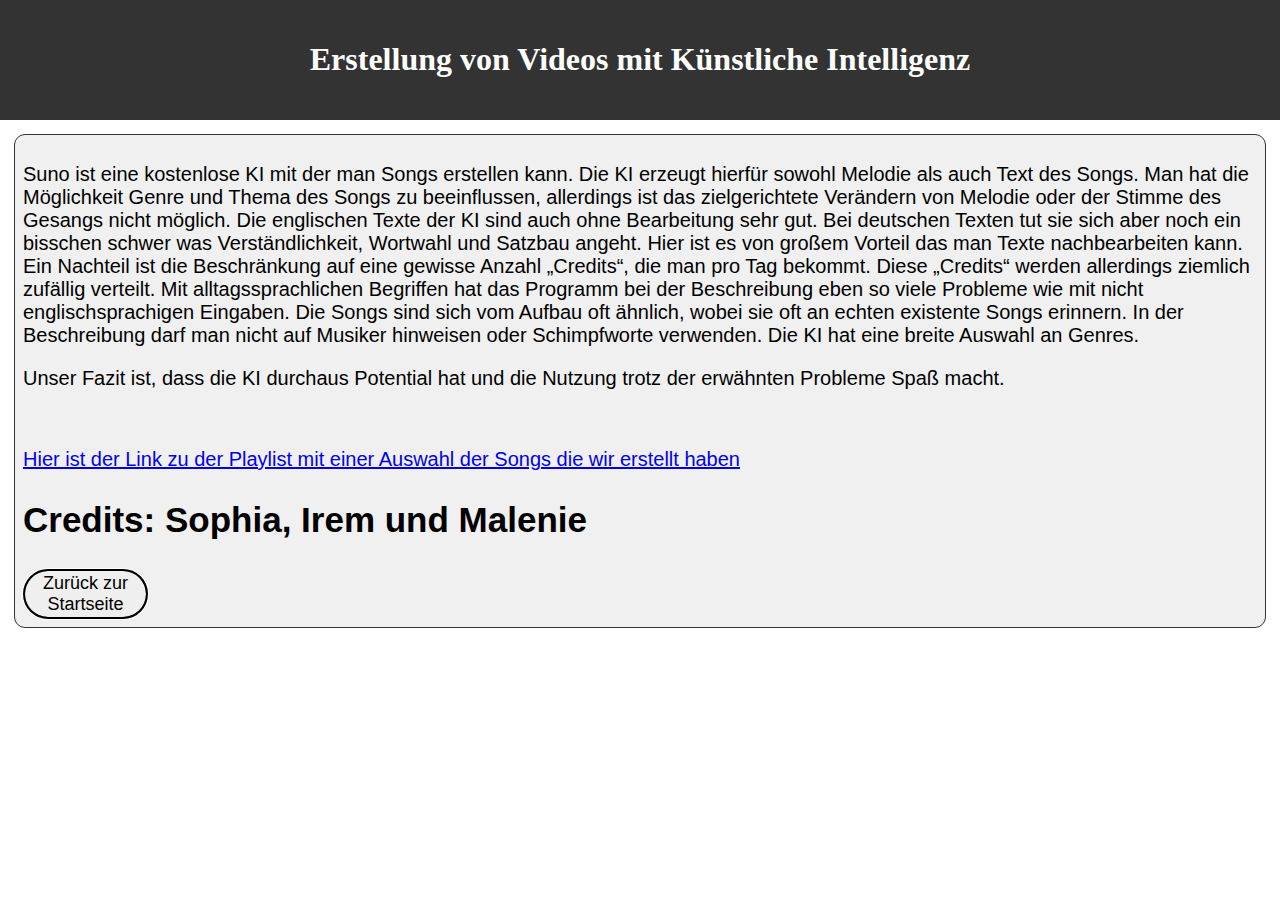
<file: audioerstellung.html>
<!DOCTYPE html>
<html lang="de">
<head>
    <meta charset="UTF-8">
    <meta name="viewport" content="width=device-width, initial-scale=1.0">
    <meta charset="UTF-8">
    <link rel="stylesheet" href="styles/styles.css">
    <link rel="stylesheet" href="https://cdnjs.cloudflare.com/ajax/libs/font-awesome/5.15.4/css/all.min.css">
    <link rel="icon" href="images/icon.png" title="artificial intelligence icons" type="image/png">
    <title>KI - Audioerstellung</title>
</head>
<body>
    <header>
        <h1>Erstellung von Videos mit Künstliche Intelligenz</h1>
    </header>
    <main>
        <section id="audioerstellung-html" class="textbox">
            <p>Suno ist eine kostenlose KI mit der man Songs erstellen kann. Die KI erzeugt hierfür sowohl Melodie als auch Text des Songs. Man hat die Möglichkeit Genre und Thema des Songs zu beeinflussen, allerdings ist das zielgerichtete Verändern von Melodie oder der Stimme des Gesangs nicht möglich. Die englischen Texte der KI sind auch ohne Bearbeitung sehr gut. Bei deutschen Texten tut sie sich aber noch ein bisschen schwer was Verständlichkeit, Wortwahl und Satzbau angeht. Hier ist es von großem Vorteil das man Texte nachbearbeiten kann. Ein Nachteil ist die Beschränkung auf eine gewisse Anzahl „Credits“, die man pro Tag bekommt. Diese „Credits“ werden allerdings ziemlich zufällig verteilt. Mit alltagssprachlichen Begriffen hat das Programm bei der Beschreibung eben so viele Probleme wie mit nicht englischsprachigen Eingaben. Die Songs sind sich vom Aufbau oft ähnlich, wobei sie oft an echten existente Songs erinnern. In der Beschreibung darf man nicht auf Musiker hinweisen oder Schimpfworte verwenden. Die KI hat eine breite Auswahl an Genres.</p>
            <p>Unser Fazit ist, dass die KI durchaus Potential hat und die Nutzung trotz der erwähnten Probleme Spaß macht.</p>
            <br>
            <a href="https://suno.com/playlist/62ce772f-8a92-43a7-8880-632e15a52b0b"><p>Hier ist der Link zu der Playlist mit einer Auswahl der Songs die wir erstellt haben</p></a>
            <h2>Credits: Sophia, Irem und Malenie</h2>
            <a href="index.html">
                <button>Zurück zur Startseite</button>
            </a>
        </section>
    </main>
</body>
</html>
</file>
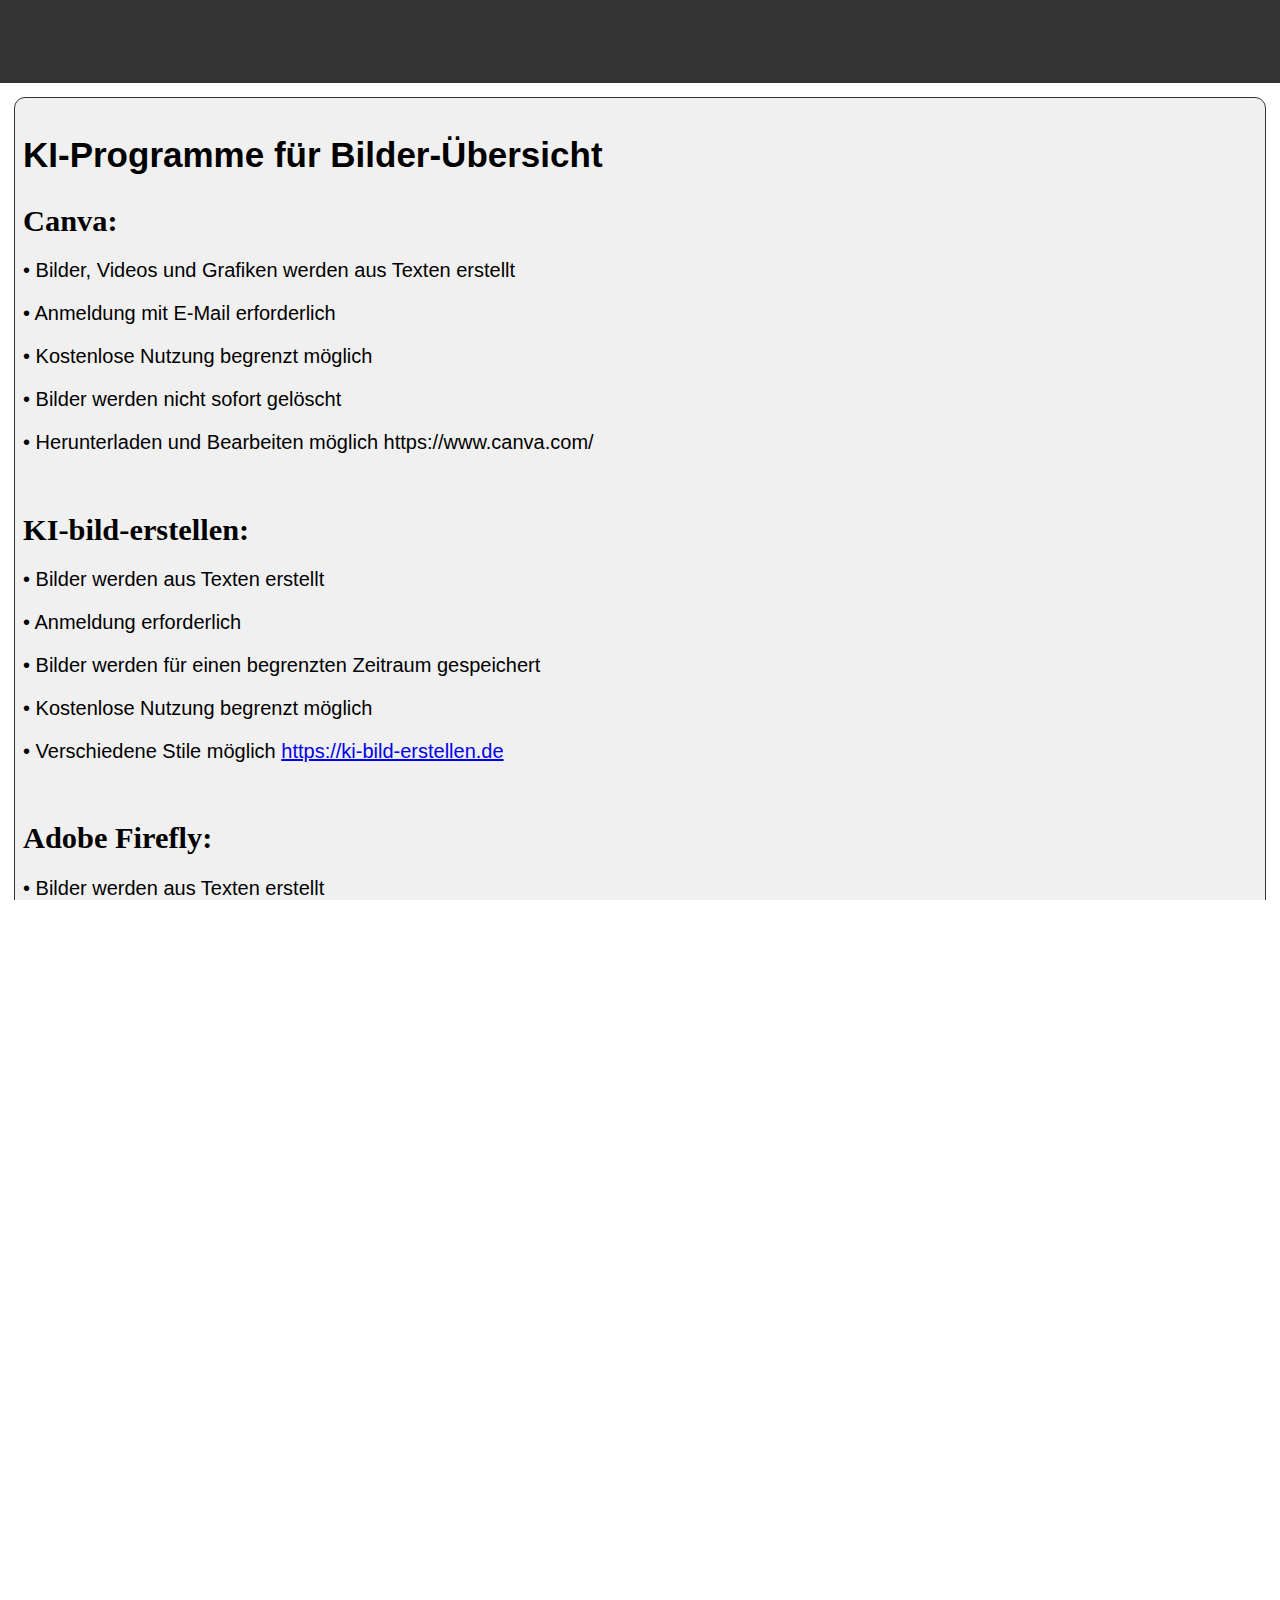
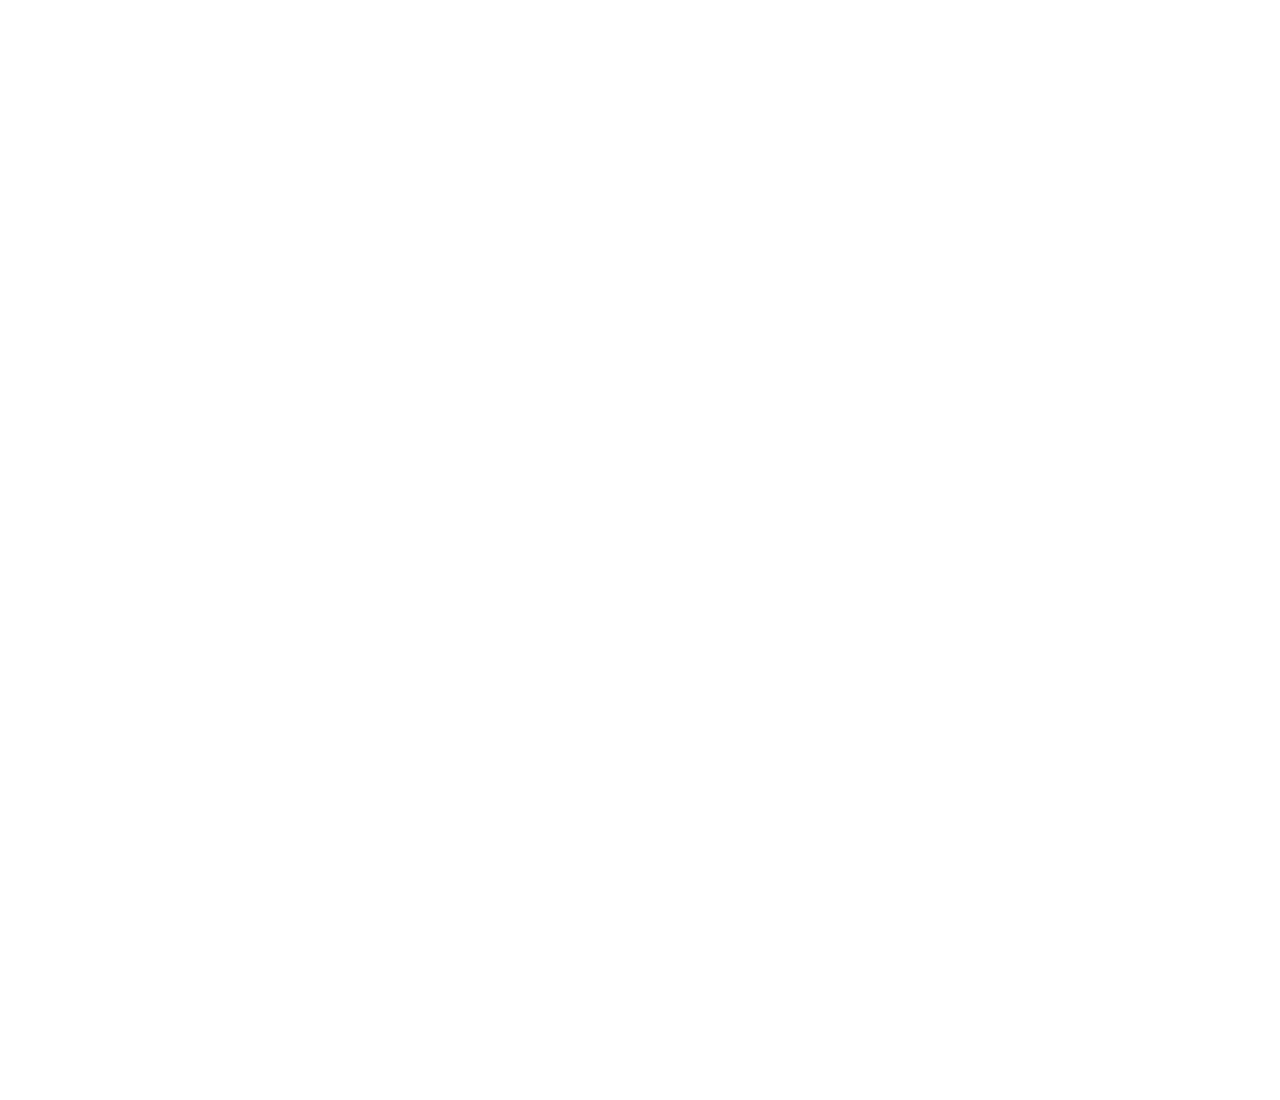
<file: bilderstellung.html>
<!DOCTYPE html>
<html lang="de">
<head>
    <meta charset="UTF-8">
    <meta name="viewport" content="width=device-width, initial-scale=1.0">
    <meta charset="UTF-8">
    <link rel="stylesheet" href="styles/styles.css">
    <link rel="stylesheet" href="https://cdnjs.cloudflare.com/ajax/libs/font-awesome/5.15.4/css/all.min.css">
    <link rel="icon" href="images/icon.png" title="artificial intelligence icons" type="image/png">
    <title>KI - Bilderstellung</title>
</head>
<body>
    <header>
        <h1></h1>
    </header>
    <main>
        <section id="bilderstellung-html" class="textbox">
            <h2>KI-Programme für Bilder-Übersicht</h2>
            <h1>Canva:</h1>
            <p>• Bilder, Videos und Grafiken werden aus Texten erstellt</p>
            <p>• Anmeldung mit E-Mail erforderlich</p>
            <p>• Kostenlose Nutzung begrenzt möglich</p>
            <p>• Bilder werden nicht sofort gelöscht</p>
            <p>• Herunterladen und Bearbeiten möglich https://www.canva.com/</p>
            <br>
            <h1>KI-bild-erstellen:</h1>
            <p>• Bilder werden aus Texten erstellt</p>
            <p>• Anmeldung erforderlich</p>
            <p>• Bilder werden für einen begrenzten Zeitraum gespeichert</p>
            <p>• Kostenlose Nutzung begrenzt möglich</p>
            <p>• Verschiedene Stile möglich <a href="https://ki-bild-erstellen.de">https://ki-bild-erstellen.de</a></p>
            <br>
            <h1>Adobe Firefly:</h1>
            <p>• Bilder werden aus Texten erstellt</p>
            <p>• Anmeldung erforderlich</p>
            <p>• Kostenlose Nutzung begrenzt möglich</p>
            <p>• Bilder werden nicht gespeichert</p>
            <p>• Verschiedene Stile möglich</p>
            <p>• Es können nur Bilder erstellt werden</p>
            <p>• Herunterladen möglich</p>
            <p>• Geringe Fehlerquote bei Gesichtern</p>
            <a href="https://www.craiyon.com/"><p>www.craiyon.com</p></a>
        </section>
        <section id="bilderstellung-html" class="textbox">
            <h2>KI zur Bilderstellung</h2>
            <h1>Programme / Seiten</h1>
            <p><a href="https://www.canva.com/de_de/">www.canva.com</a></p>
            <p><a href="https://auth.services.adobe.com/en_US/deeplink.html#/social-only">www.adobe.com</a></p>
            <p><a href="https://ai.mind-verse.de/login">ai.mind-verse.de</a></p>
            <p><a href="https://www.recraft.ai/">www.recraft.ai</a></p>
            <h2>Canva</h2>
            <p>Die Canva KI zur Bilderstellung ist auch in der kostenlosen Version sehr umfangreich nutzbar und sehr gut verständlich. Man hat mit der kostenlosen Version eine Beschränkung auf 45 Bilder, wobei diese wirklich sehr langsam aufzubrauchen sind. Bei jeder Generation von eurem Text in ein Bild werden euch 4 unterschiedliche Bilder generiert, somit bietet es eine gewisse Auswahl. Zudem ist die Seite sehr einfach zu bedienen und man kann der KI auch einen bestimmten Stil vorgeben in dem die Bilder generiert werden. Neben einfachen Bildern kann die KI auch Grafiken und kleine Videos erstellen, für die Videos hat man während des kostenlosen Abos 5 freie Generationen.</p>
            <p><a href="https://auth.services.adobe.com/en_US/deeplink.html#/social-only">www.adobe.com</a></p>
            <h2>Adobe Firefly</h2>
            <p>Die Bilder KI von Adobe bietet auch in der kostenlosen Version einige sehr gute Funktionen. Ich habe ein Bilder Limit von 102 Bildern im Monat finden können, was natürlich einiges positives mitbringt da sie sich immer wieder auffüllen. Die KI erstellt sehr genaue Bilder und die Seite ist ebenfalls sehr verständlich.</p>
            <p><a href="https://auth.services.adobe.com/en_US/deeplink.html#/social-only">www.adobe.com</a></p>
            <h2>Recraft</h2>
            <p>Die Recraft Seite war im ersten Moment zwar etwas schwieriger zu verstehen als vielleicht die anderen beiden, oben genannten Seiten, jedoch nach einer kurzen Übersicht ist auch diese Seite gut und einfach zu verstehen. Ich konnte bei der Version von Recraft keine Angabe zu einem Bilder Limit finden, und habe einige Male rumprobiert. Im Gegensatz zu den anderen beiden KI generiert die Ki von Recraft nur ein einziges Bild, jedoch arbeitet sie sehr genau und zuverlässig meiner Vorgabe entsprechend.</p>
            <p><a href="https://www.recraft.ai/">www.recraft.ai</a></p>
            <h2>Mindverse</h2>
            <p>Auf der Mindverse Seite habt ihr eine Beschränkung auf 40 Anfragen, jedoch sind die Möglichkeiten bei dieser Seite am größten da man nach der Generation alle einzelnen Komponenten bearbeiten kann. Es werden auch hier bei jeder Generation 4 Bilder ausgeworfen. Die Seite ist sehr verständlich und einfach zu benutzen.</p>
            <p><a href="https://ai.mind-verse.de/login">ai.mind-verse.de</a></p>
            <br>
            <h3>Credit: Neele</h3>
            <a href="index.html">
                <button>Zurück zur Startseite</button>
            </a>
        </section>
    </main>
</body>
</html>
</file>
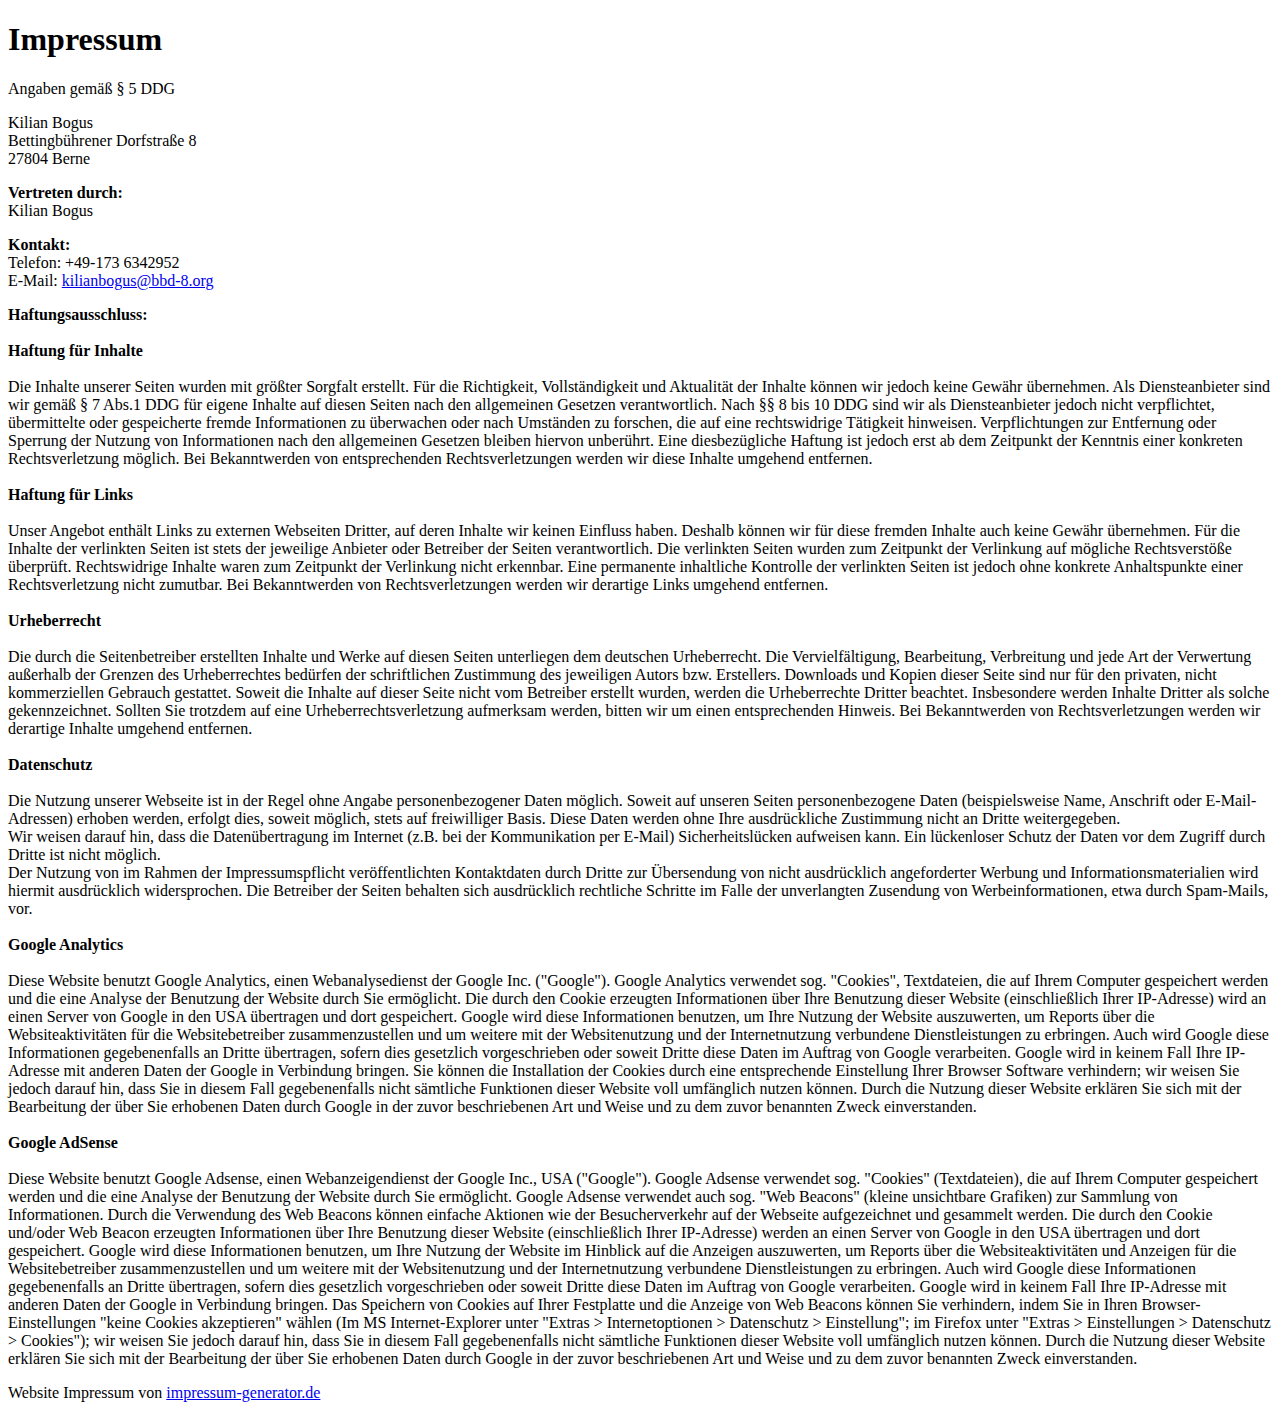
<file: impressum.html>
<!DOCTYPE html>
<html lang="de">
<head>
    <meta charset="UTF-8">
    <meta name="viewport" content="width=device-width, initial-scale=1.0">
    <title>Impressum BBD-8</title>
</head>
<body>
    <div class="impressum">
        <h1>Impressum</h1>
        <p>Angaben gemäß § 5 DDG</p>
        <p>
            Kilian Bogus <br> 
            Bettingbührener Dorfstraße 8<br> 
            27804 Berne<br>
        </p>
        <p>
            <strong>Vertreten durch:</strong><br>
            Kilian Bogus<br>
        </p>
        <p>
            <strong>Kontakt:</strong><br>
            Telefon: +49-173 6342952<br>
            E-Mail: <a href="mailto:kilianbogus@bbd-8.org">kilianbogus@bbd-8.org</a>
        </p>
        <p>
            <strong>Haftungsausschluss:</strong><br><br>
            <strong>Haftung für Inhalte</strong><br><br>
            Die Inhalte unserer Seiten wurden mit größter Sorgfalt erstellt. Für die Richtigkeit, Vollständigkeit und 
            Aktualität der Inhalte können wir jedoch keine Gewähr übernehmen. Als Diensteanbieter sind wir gemäß § 7 Abs.1 
            DDG für eigene Inhalte auf diesen Seiten nach den allgemeinen Gesetzen verantwortlich. Nach §§ 8 bis 10 DDG sind 
            wir als Diensteanbieter jedoch nicht verpflichtet, übermittelte oder gespeicherte fremde Informationen zu 
            überwachen oder nach Umständen zu forschen, die auf eine rechtswidrige Tätigkeit hinweisen. Verpflichtungen zur 
            Entfernung oder Sperrung der Nutzung von Informationen nach den allgemeinen Gesetzen bleiben hiervon unberührt. 
            Eine diesbezügliche Haftung ist jedoch erst ab dem Zeitpunkt der Kenntnis einer konkreten Rechtsverletzung 
            möglich. Bei Bekanntwerden von entsprechenden Rechtsverletzungen werden wir diese Inhalte umgehend entfernen.<br><br>
            <strong>Haftung für Links</strong><br><br>
            Unser Angebot enthält Links zu externen Webseiten Dritter, auf deren Inhalte wir keinen Einfluss haben. Deshalb 
            können wir für diese fremden Inhalte auch keine Gewähr übernehmen. Für die Inhalte der verlinkten Seiten ist 
            stets der jeweilige Anbieter oder Betreiber der Seiten verantwortlich. Die verlinkten Seiten wurden zum 
            Zeitpunkt der Verlinkung auf mögliche Rechtsverstöße überprüft. Rechtswidrige Inhalte waren zum Zeitpunkt der 
            Verlinkung nicht erkennbar. Eine permanente inhaltliche Kontrolle der verlinkten Seiten ist jedoch ohne konkrete 
            Anhaltspunkte einer Rechtsverletzung nicht zumutbar. Bei Bekanntwerden von Rechtsverletzungen werden wir derartige 
            Links umgehend entfernen.<br><br>
            <strong>Urheberrecht</strong><br><br>
            Die durch die Seitenbetreiber erstellten Inhalte und Werke auf diesen Seiten unterliegen dem deutschen 
            Urheberrecht. Die Vervielfältigung, Bearbeitung, Verbreitung und jede Art der Verwertung außerhalb der Grenzen 
            des Urheberrechtes bedürfen der schriftlichen Zustimmung des jeweiligen Autors bzw. Erstellers. Downloads und 
            Kopien dieser Seite sind nur für den privaten, nicht kommerziellen Gebrauch gestattet. Soweit die Inhalte auf 
            dieser Seite nicht vom Betreiber erstellt wurden, werden die Urheberrechte Dritter beachtet. Insbesondere werden 
            Inhalte Dritter als solche gekennzeichnet. Sollten Sie trotzdem auf eine Urheberrechtsverletzung aufmerksam 
            werden, bitten wir um einen entsprechenden Hinweis. Bei Bekanntwerden von Rechtsverletzungen werden wir derartige 
            Inhalte umgehend entfernen.<br><br>
            <strong>Datenschutz</strong><br><br>
            Die Nutzung unserer Webseite ist in der Regel ohne Angabe personenbezogener Daten möglich. Soweit auf unseren 
            Seiten personenbezogene Daten (beispielsweise Name, Anschrift oder E-Mail-Adressen) erhoben werden, erfolgt 
            dies, soweit möglich, stets auf freiwilliger Basis. Diese Daten werden ohne Ihre ausdrückliche Zustimmung nicht 
            an Dritte weitergegeben.<br>
            Wir weisen darauf hin, dass die Datenübertragung im Internet (z.B. bei der Kommunikation per E-Mail) 
            Sicherheitslücken aufweisen kann. Ein lückenloser Schutz der Daten vor dem Zugriff durch Dritte ist nicht 
            möglich.<br>
            Der Nutzung von im Rahmen der Impressumspflicht veröffentlichten Kontaktdaten durch Dritte zur Übersendung von 
            nicht ausdrücklich angeforderter Werbung und Informationsmaterialien wird hiermit ausdrücklich widersprochen. 
            Die Betreiber der Seiten behalten sich ausdrücklich rechtliche Schritte im Falle der unverlangten Zusendung von 
            Werbeinformationen, etwa durch Spam-Mails, vor.<br><br>
            <strong>Google Analytics</strong><br><br>
            Diese Website benutzt Google Analytics, einen Webanalysedienst der Google Inc. ("Google"). Google Analytics 
            verwendet sog. "Cookies", Textdateien, die auf Ihrem Computer gespeichert werden und die eine Analyse der 
            Benutzung der Website durch Sie ermöglicht. Die durch den Cookie erzeugten Informationen über Ihre Benutzung 
            dieser Website (einschließlich Ihrer IP-Adresse) wird an einen Server von Google in den USA übertragen und dort 
            gespeichert. Google wird diese Informationen benutzen, um Ihre Nutzung der Website auszuwerten, um Reports über 
            die Websiteaktivitäten für die Websitebetreiber zusammenzustellen und um weitere mit der Websitenutzung und der 
            Internetnutzung verbundene Dienstleistungen zu erbringen. Auch wird Google diese Informationen gegebenenfalls an 
            Dritte übertragen, sofern dies gesetzlich vorgeschrieben oder soweit Dritte diese Daten im Auftrag von Google 
            verarbeiten. Google wird in keinem Fall Ihre IP-Adresse mit anderen Daten der Google in Verbindung bringen. Sie 
            können die Installation der Cookies durch eine entsprechende Einstellung Ihrer Browser Software verhindern; wir 
            weisen Sie jedoch darauf hin, dass Sie in diesem Fall gegebenenfalls nicht sämtliche Funktionen dieser Website 
            voll umfänglich nutzen können. Durch die Nutzung dieser Website erklären Sie sich mit der Bearbeitung der über 
            Sie erhobenen Daten durch Google in der zuvor beschriebenen Art und Weise und zu dem zuvor benannten Zweck 
            einverstanden.<br><br>
            <strong>Google AdSense</strong><br><br>
            Diese Website benutzt Google Adsense, einen Webanzeigendienst der Google Inc., USA ("Google"). Google Adsense 
            verwendet sog. "Cookies" (Textdateien), die auf Ihrem Computer gespeichert werden und die eine Analyse der 
            Benutzung der Website durch Sie ermöglicht. Google Adsense verwendet auch sog. "Web Beacons" (kleine unsichtbare 
            Grafiken) zur Sammlung von Informationen. Durch die Verwendung des Web Beacons können einfache Aktionen wie der 
            Besucherverkehr auf der Webseite aufgezeichnet und gesammelt werden. Die durch den Cookie und/oder Web Beacon 
            erzeugten Informationen über Ihre Benutzung dieser Website (einschließlich Ihrer IP-Adresse) werden an einen 
            Server von Google in den USA übertragen und dort gespeichert. Google wird diese Informationen benutzen, um Ihre 
            Nutzung der Website im Hinblick auf die Anzeigen auszuwerten, um Reports über die Websiteaktivitäten und Anzeigen 
            für die Websitebetreiber zusammenzustellen und um weitere mit der Websitenutzung und der Internetnutzung verbundene 
            Dienstleistungen zu erbringen. Auch wird Google diese Informationen gegebenenfalls an Dritte übertragen, sofern 
            dies gesetzlich vorgeschrieben oder soweit Dritte diese Daten im Auftrag von Google verarbeiten. Google wird in 
            keinem Fall Ihre IP-Adresse mit anderen Daten der Google in Verbindung bringen. Das Speichern von Cookies auf 
            Ihrer Festplatte und die Anzeige von Web Beacons können Sie verhindern, indem Sie in Ihren Browser-Einstellungen 
            "keine Cookies akzeptieren" wählen (Im MS Internet-Explorer unter "Extras > Internetoptionen > Datenschutz > 
            Einstellung"; im Firefox unter "Extras > Einstellungen > Datenschutz > Cookies"); wir weisen Sie jedoch darauf hin, 
            dass Sie in diesem Fall gegebenenfalls nicht sämtliche Funktionen dieser Website voll umfänglich nutzen können. 
            Durch die Nutzung dieser Website erklären Sie sich mit der Bearbeitung der über Sie erhobenen Daten durch Google 
            in der zuvor beschriebenen Art und Weise und zu dem zuvor benannten Zweck einverstanden.
        </p>
        <p>
            Website Impressum von <a href="https://www.impressum-generator.de">impressum-generator.de</a>
        </p>
    </div>
</body>
</html>
</file>
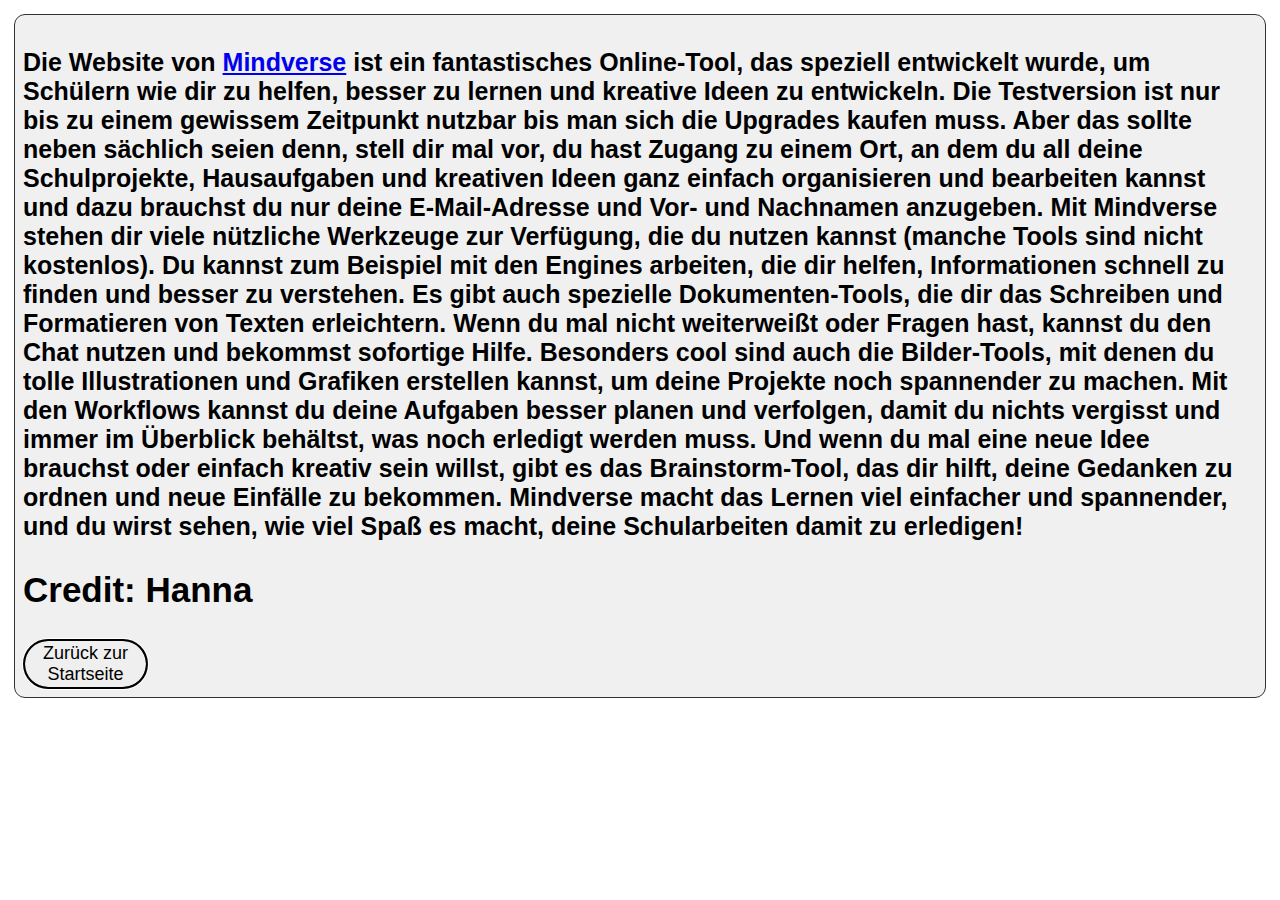
<file: mindverse.html>
<!DOCTYPE html>
<html lang="de">
<head>
    <meta charset="UTF-8">
    <meta name="viewport" content="width=device-width, initial-scale=1.0">
    <meta charset="UTF-8">
    <link rel="stylesheet" href="styles/styles.css">
    <link rel="stylesheet" href="https://cdnjs.cloudflare.com/ajax/libs/font-awesome/5.15.4/css/all.min.css">
    <link rel="icon" href="images/icon.png" title="artificial intelligence icons" type="image/png">
    <title>KI - Mindverse</title>
</head>
<body>
    <main>
        <section id="mindverse-html" class="textbox">
            <h3>Die Website von <a href="https://www.mind-verse.de/">Mindverse</a> ist ein fantastisches Online-Tool, das speziell entwickelt wurde, um Schülern wie dir zu helfen, besser zu lernen und kreative Ideen zu entwickeln. Die Testversion ist nur bis zu einem gewissem Zeitpunkt nutzbar bis man sich die Upgrades kaufen muss. Aber das sollte neben sächlich seien denn, stell dir mal vor, du hast Zugang zu einem Ort, an dem du all deine Schulprojekte, Hausaufgaben und kreativen Ideen ganz einfach organisieren und bearbeiten kannst und dazu brauchst du nur deine E-Mail-Adresse und Vor- und Nachnamen anzugeben. Mit Mindverse stehen dir viele nützliche Werkzeuge zur Verfügung, die du nutzen kannst (manche Tools sind nicht kostenlos). Du kannst zum Beispiel mit den Engines arbeiten, die dir helfen, Informationen schnell zu finden und besser zu verstehen. Es gibt auch spezielle Dokumenten-Tools, die dir das Schreiben und Formatieren von Texten erleichtern. Wenn du mal nicht weiterweißt oder Fragen hast, kannst du den Chat nutzen und bekommst sofortige Hilfe. Besonders cool sind auch die Bilder-Tools, mit denen du tolle Illustrationen und Grafiken erstellen kannst, um deine Projekte noch spannender zu machen. Mit den Workflows kannst du deine Aufgaben besser planen und verfolgen, damit du nichts vergisst und immer im Überblick behältst, was noch erledigt werden muss. Und wenn du mal eine neue Idee brauchst oder einfach kreativ sein willst, gibt es das Brainstorm-Tool, das dir hilft, deine Gedanken zu ordnen und neue Einfälle zu bekommen. Mindverse macht das Lernen viel einfacher und spannender, und du wirst sehen, wie viel Spaß es macht, deine Schularbeiten damit zu erledigen!</p>
            <h2>Credit: Hanna</h2>
            <a href="index.html">
                <button>Zurück zur Startseite</button>
            </a>
        </section>
    </main>
</body>
</html>
</file>
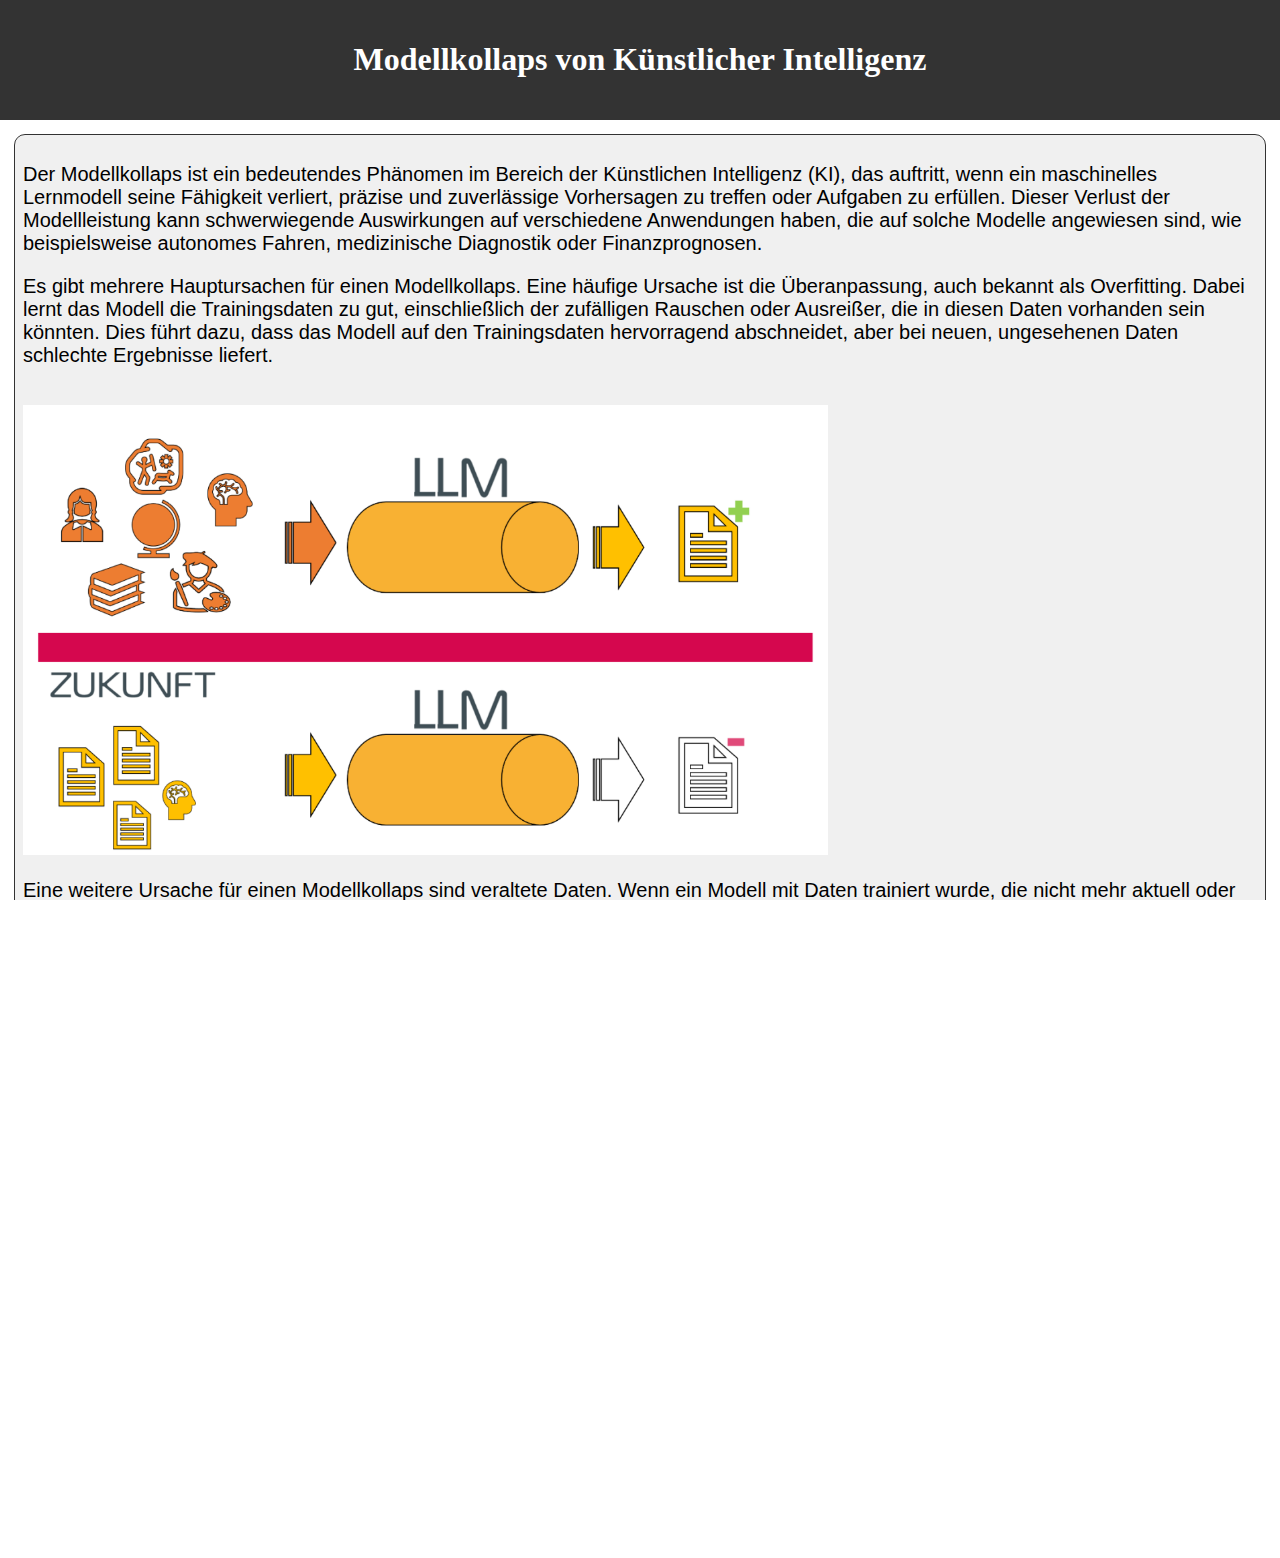
<file: modellkollaps.html>
<!DOCTYPE html>
<html lang="de">
<head>
    <meta charset="UTF-8">
    <meta name="viewport" content="width=device-width, initial-scale=1.0">
    <meta charset="UTF-8">
    <link rel="stylesheet" href="styles/styles.css">
    <link rel="stylesheet" href="https://cdnjs.cloudflare.com/ajax/libs/font-awesome/5.15.4/css/all.min.css">
    <link rel="icon" href="images/icon.png" title="artificial intelligence icons" type="image/png">
    <title>KI - Modellkollaps</title>
</head>
<body>
    <header>
        <h1>Modellkollaps von Künstlicher Intelligenz</h1>
    </header>
    <main>
        <section id="modellkollaps-html" class="textbox">
            <p>Der Modellkollaps ist ein bedeutendes Phänomen im Bereich der Künstlichen Intelligenz (KI), das auftritt, wenn ein maschinelles Lernmodell seine Fähigkeit verliert, präzise und zuverlässige Vorhersagen zu treffen oder Aufgaben zu erfüllen. Dieser Verlust der Modellleistung kann schwerwiegende Auswirkungen auf verschiedene Anwendungen haben, die auf solche Modelle angewiesen sind, wie beispielsweise autonomes Fahren, medizinische Diagnostik oder Finanzprognosen.</p>
            <p>Es gibt mehrere Hauptursachen für einen Modellkollaps. Eine häufige Ursache ist die Überanpassung, auch bekannt als Overfitting. Dabei lernt das Modell die Trainingsdaten zu gut, einschließlich der zufälligen Rauschen oder Ausreißer, die in diesen Daten vorhanden sein könnten. Dies führt dazu, dass das Modell auf den Trainingsdaten hervorragend abschneidet, aber bei neuen, ungesehenen Daten schlechte Ergebnisse liefert.</p>
            <br>
            <img src="images/modellkollaps.png" height="450px">
            <br>
            <p>Eine weitere Ursache für einen Modellkollaps sind veraltete Daten. Wenn ein Modell mit Daten trainiert wurde, die nicht mehr aktuell oder repräsentativ für die aktuellen Bedingungen sind, kann es seine Genauigkeit im Laufe der Zeit verlieren. Dies hängt oft mit der sogenannten Data Drift zusammen, die eine Veränderung in der Datenverteilung beschreibt. Wenn sich die Datenverteilung der Produktionsumgebung von der der Trainingsdaten unterscheidet, kann dies zu einer signifikanten Verschlechterung der Modellleistung führen.</p>
            <p>Auch fehlerhafte Daten tragen häufig zu einem Modellkollaps bei. Fehler in den Trainingsdaten, wie ungenaue Labels oder inkonsistente Datensätze, können dazu führen, dass das Modell falsche Muster lernt und somit unzuverlässige Vorhersagen trifft. Die Komplexität des Modells spielt ebenfalls eine Rolle. Ein zu komplexes Modell kann anfällig für kleine Störungen in den Daten sein, während ein zu einfaches Modell möglicherweise nicht in der Lage ist, die zugrunde liegenden Muster ausreichend zu erfassen.</p>
            <p>Die Konsequenzen eines Modellkollapses können weitreichend und kostspielig sein. In sicherheitskritischen Anwendungen wie dem autonomen Fahren könnte ein Modellkollaps zu Unfällen und Verletzungen führen. In der Medizin könnten falsche Diagnosen und Behandlungsfehler die Folge sein. In der Finanzbranche könnten ungenaue Prognosen zu erheblichen finanziellen Verlusten führen.</p>
            <p>Um einen Modellkollaps zu vermeiden und damit umzugehen, gibt es verschiedene Strategien. Es ist wichtig, Modelle regelmäßig mit neuen und repräsentativen Daten zu aktualisieren, um sicherzustellen, dass sie auf dem neuesten Stand bleiben. Robuste Validierungsverfahren, einschließlich Cross-Validation und der Verwendung von Testdaten, können helfen, die Überanpassung zu minimieren und die Verlässlichkeit des Modells zu gewährleisten. Eine kontinuierliche Überwachung der Modellleistung in der Produktionsumgebung kann dabei helfen, frühzeitig Anzeichen eines Modellkollapses zu erkennen und entsprechende Maßnahmen zu ergreifen. Schließlich kann auch die Modellvereinfachung eine Rolle spielen, da weniger komplexe Modelle oft stabiler und robuster sind, insbesondere wenn sie auf gut ausgewählten Merkmalen basieren.</p>
            <p>Ein umfassendes Verständnis der Ursachen und Mechanismen des Modellkollapses ist entscheidend, um robuste und zuverlässige KI-Systeme zu entwickeln, die in der Lage sind, sich an verändernde Bedingungen anzupassen und langfristig stabile Leistungen zu erbringen.</p>
            <a href="index.html">
                <button>Zurück zur Startseite</button>
            </a>
    </section>
    </main>
</body>
</html>
</file>
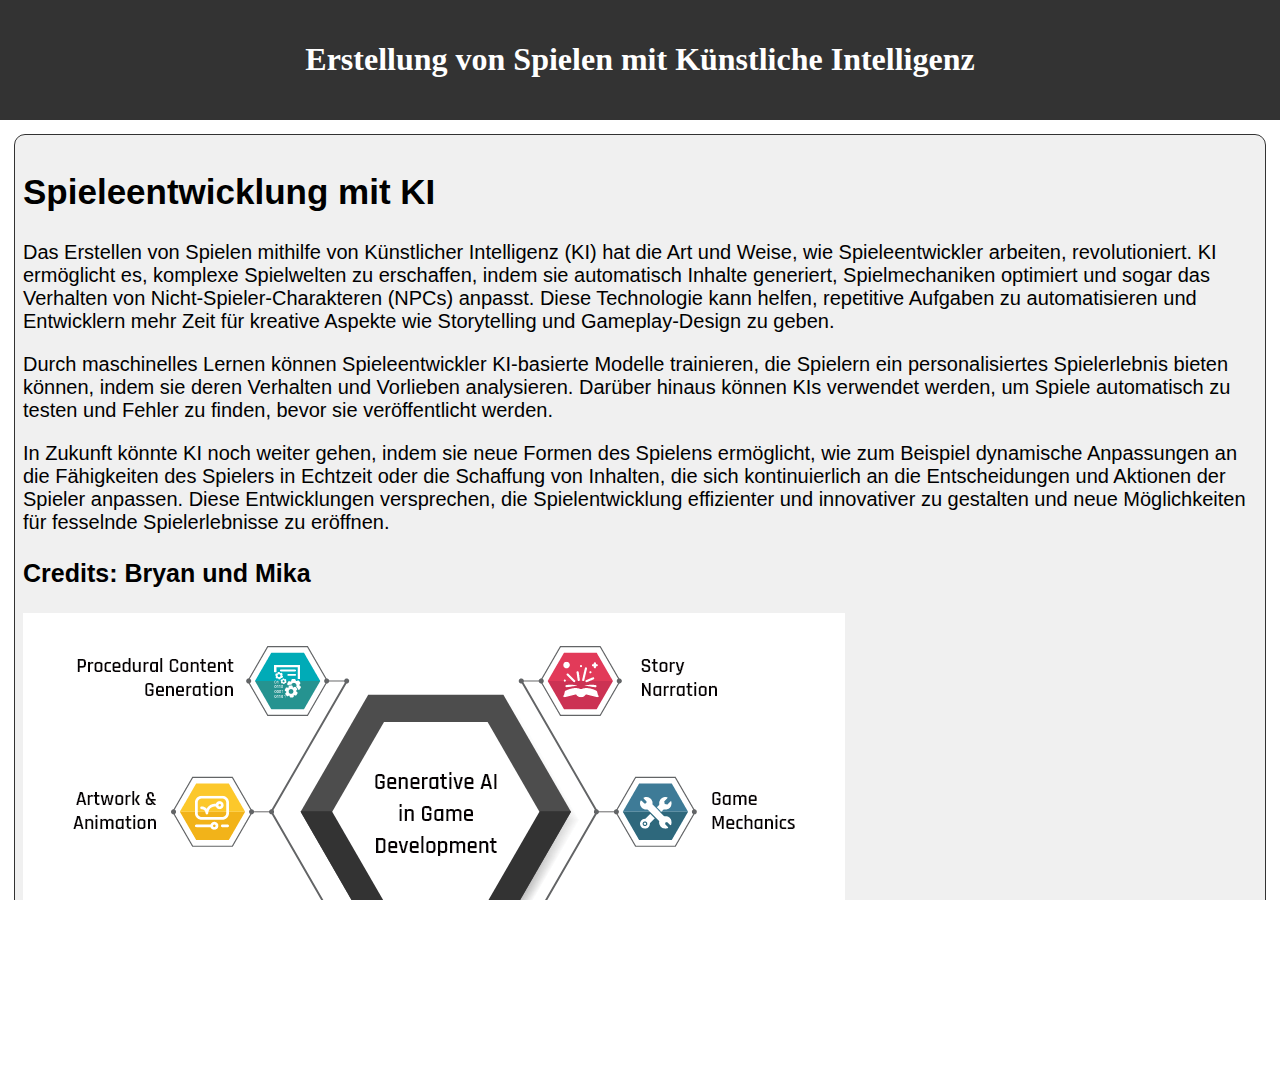
<file: spielerstellung.html>
<!DOCTYPE html>
<html lang="de">
<head>
    <meta charset="UTF-8">
    <meta name="viewport" content="width=device-width, initial-scale=1.0">
    <meta charset="UTF-8">
    <link rel="stylesheet" href="styles/styles.css">
    <link rel="stylesheet" href="https://cdnjs.cloudflare.com/ajax/libs/font-awesome/5.15.4/css/all.min.css">
    <link rel="icon" href="images/icon.png" title="artificial intelligence icons" type="image/png">
    <title>KI - Spielerstellung</title>
</head>
<body>
    <header>
        <h1>Erstellung von Spielen mit Künstliche Intelligenz</h1>
    </header>
    <main>
        <section id="spielerstellung-html" class="textbox">
            <h2>Spieleentwicklung mit KI</h2>
            <p>Das Erstellen von Spielen mithilfe von Künstlicher Intelligenz (KI) hat die Art und Weise, wie Spieleentwickler arbeiten, revolutioniert. KI ermöglicht es, komplexe Spielwelten zu erschaffen, indem sie automatisch Inhalte generiert, Spielmechaniken optimiert und sogar das Verhalten von Nicht-Spieler-Charakteren (NPCs) anpasst. Diese Technologie kann helfen, repetitive Aufgaben zu automatisieren und Entwicklern mehr Zeit für kreative Aspekte wie Storytelling und Gameplay-Design zu geben.</p>
            <p>Durch maschinelles Lernen können Spieleentwickler KI-basierte Modelle trainieren, die Spielern ein personalisiertes Spielerlebnis bieten können, indem sie deren Verhalten und Vorlieben analysieren. Darüber hinaus können KIs verwendet werden, um Spiele automatisch zu testen und Fehler zu finden, bevor sie veröffentlicht werden.</p>
            <p>In Zukunft könnte KI noch weiter gehen, indem sie neue Formen des Spielens ermöglicht, wie zum Beispiel dynamische Anpassungen an die Fähigkeiten des Spielers in Echtzeit oder die Schaffung von Inhalten, die sich kontinuierlich an die Entscheidungen und Aktionen der Spieler anpassen. Diese Entwicklungen versprechen, die Spielentwicklung effizienter und innovativer zu gestalten und neue Möglichkeiten für fesselnde Spielerlebnisse zu eröffnen.</p>
            <h3>Credits: Bryan und Mika</h3>
            <img src="images/gameentwicklungmitki.png">
            <br>
            <a href="index.html">
                <button>Zurück zur Startseite</button>
            </a>
            <a href="data/jump_and_run_game.py">
                <img src="images/download.png" height="25px" width="25px">
            </a>
        </section>
    </main>
</body>
</html>
</file>
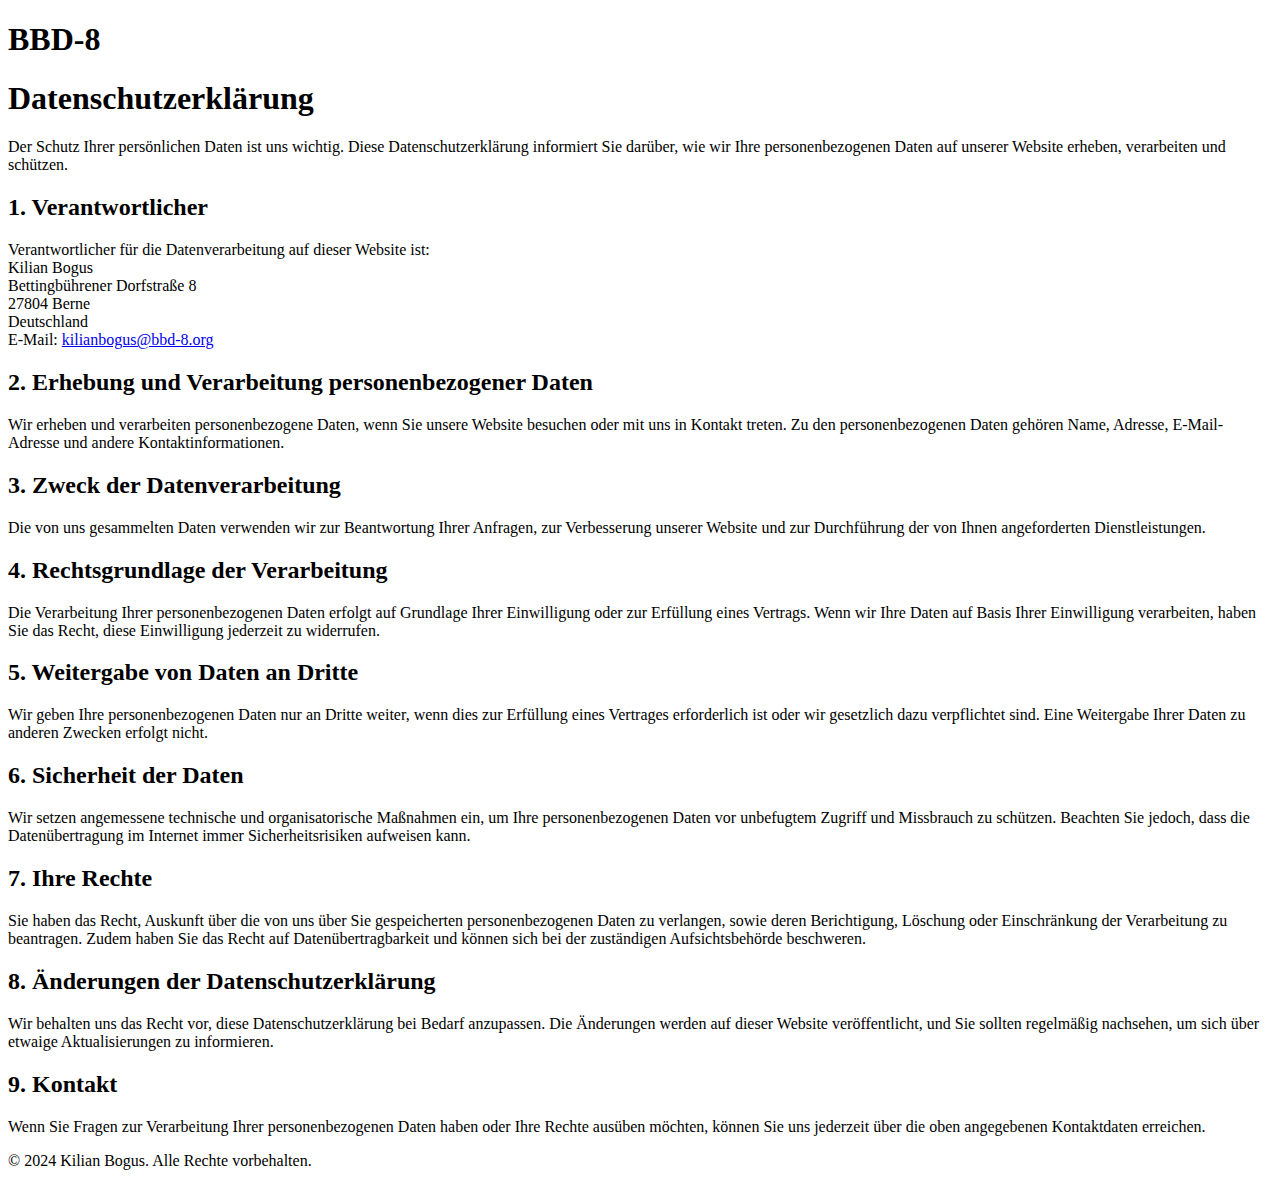
<file: tos.html>
<!DOCTYPE html>
<html lang="de">
<head>
    <meta charset="UTF-8">
    <meta name="viewport" content="width=device-width, initial-scale=1.0">
    <title>Privacy - bbd-8.org</title>
</head>
<body>
    <header>
        <h1>BBD-8</h1>
    </header>

    <main>
        <h1>Datenschutzerklärung</h1>
        <p>Der Schutz Ihrer persönlichen Daten ist uns wichtig. Diese Datenschutzerklärung informiert Sie darüber, wie wir Ihre personenbezogenen Daten auf unserer Website erheben, verarbeiten und schützen.</p>
        <h2>1. Verantwortlicher</h2>
        <p>Verantwortlicher für die Datenverarbeitung auf dieser Website ist:<br>
           Kilian Bogus<br>
           Bettingbührener Dorfstraße 8<br>
           27804 Berne<br>
           Deutschland<br>
           E-Mail: <a href="mailto:kilianbogus@bbd-8.org">kilianbogus@bbd-8.org</a>
        </p>
        <h2>2. Erhebung und Verarbeitung personenbezogener Daten</h2>
        <p>Wir erheben und verarbeiten personenbezogene Daten, wenn Sie unsere Website besuchen oder mit uns in Kontakt treten. Zu den personenbezogenen Daten gehören Name, Adresse, E-Mail-Adresse und andere Kontaktinformationen.</p>
        <h2>3. Zweck der Datenverarbeitung</h2>
        <p>Die von uns gesammelten Daten verwenden wir zur Beantwortung Ihrer Anfragen, zur Verbesserung unserer Website und zur Durchführung der von Ihnen angeforderten Dienstleistungen.</p>
        <h2>4. Rechtsgrundlage der Verarbeitung</h2>
        <p>Die Verarbeitung Ihrer personenbezogenen Daten erfolgt auf Grundlage Ihrer Einwilligung oder zur Erfüllung eines Vertrags. Wenn wir Ihre Daten auf Basis Ihrer Einwilligung verarbeiten, haben Sie das Recht, diese Einwilligung jederzeit zu widerrufen.</p>
        <h2>5. Weitergabe von Daten an Dritte</h2>
        <p>Wir geben Ihre personenbezogenen Daten nur an Dritte weiter, wenn dies zur Erfüllung eines Vertrages erforderlich ist oder wir gesetzlich dazu verpflichtet sind. Eine Weitergabe Ihrer Daten zu anderen Zwecken erfolgt nicht.</p>
        <h2>6. Sicherheit der Daten</h2>
        <p>Wir setzen angemessene technische und organisatorische Maßnahmen ein, um Ihre personenbezogenen Daten vor unbefugtem Zugriff und Missbrauch zu schützen. Beachten Sie jedoch, dass die Datenübertragung im Internet immer Sicherheitsrisiken aufweisen kann.</p>
        <h2>7. Ihre Rechte</h2>
        <p>Sie haben das Recht, Auskunft über die von uns über Sie gespeicherten personenbezogenen Daten zu verlangen, sowie deren Berichtigung, Löschung oder Einschränkung der Verarbeitung zu beantragen. Zudem haben Sie das Recht auf Datenübertragbarkeit und können sich bei der zuständigen Aufsichtsbehörde beschweren.</p>
        <h2>8. Änderungen der Datenschutzerklärung</h2>
        <p>Wir behalten uns das Recht vor, diese Datenschutzerklärung bei Bedarf anzupassen. Die Änderungen werden auf dieser Website veröffentlicht, und Sie sollten regelmäßig nachsehen, um sich über etwaige Aktualisierungen zu informieren.</p>
        <h2>9. Kontakt</h2>
        <p>Wenn Sie Fragen zur Verarbeitung Ihrer personenbezogenen Daten haben oder Ihre Rechte ausüben möchten, können Sie uns jederzeit über die oben angegebenen Kontaktdaten erreichen.</p>
    </main>
    <footer>
        <p>&copy; 2024 Kilian Bogus. Alle Rechte vorbehalten.</p>
    </footer>
</body>
</html>
</file>
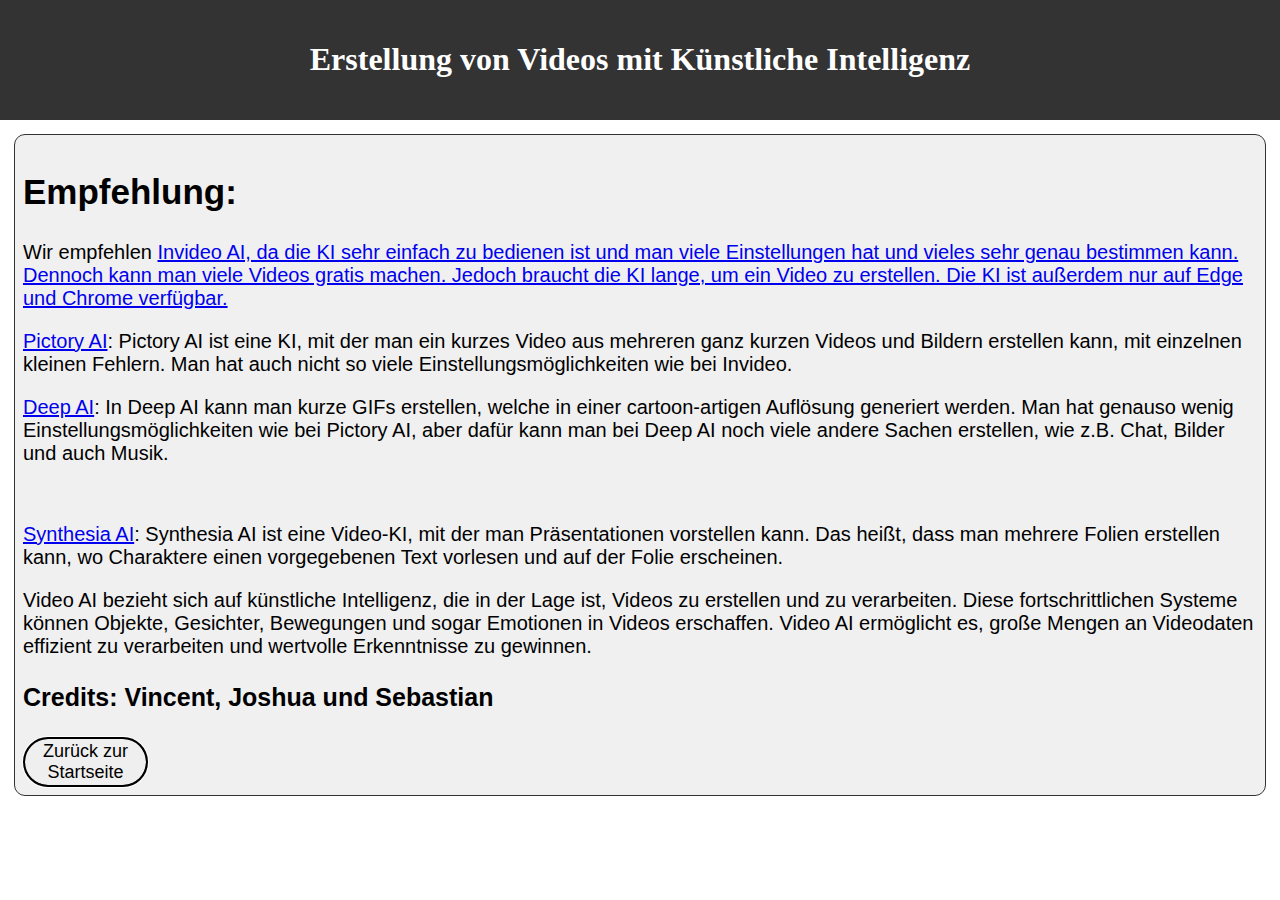
<file: videoerstellung.html>
<!DOCTYPE html>
<html lang="de">
<head>
    <meta charset="UTF-8">
    <meta name="viewport" content="width=device-width, initial-scale=1.0">
    <meta charset="UTF-8">
    <link rel="stylesheet" href="styles/styles.css">
    <link rel="stylesheet" href="https://cdnjs.cloudflare.com/ajax/libs/font-awesome/5.15.4/css/all.min.css">
    <link rel="icon" href="images/icon.png" title="artificial intelligence icons" type="image/png">
    <title>KI - Videoerstellung</title>
</head>
<body>
    <header>
        <h1>Erstellung von Videos mit Künstliche Intelligenz</h1>
    </header>
    <main>
        <section id="videoerstellung-html" class="textbox">
            <h2>Empfehlung:</h2>
            <p>Wir empfehlen <a href="https://invideo.io/">Invideo AI, da die KI sehr einfach zu bedienen ist und man viele Einstellungen hat und vieles sehr genau bestimmen kann. Dennoch kann man viele Videos gratis machen. Jedoch braucht die KI lange, um ein Video zu erstellen. Die KI ist außerdem nur auf Edge und Chrome verfügbar.</a></p>
            <p><a href="https://pictory.ai/?el=2000&htrafficsource=pictoryblog">Pictory AI</a>: Pictory AI ist eine KI, mit der man ein kurzes Video aus mehreren ganz kurzen Videos und Bildern erstellen kann, mit einzelnen kleinen Fehlern. Man hat auch nicht so viele Einstellungsmöglichkeiten wie bei Invideo.</p>
            <p><a href="https://deepai.org/">Deep AI</a>: In Deep AI kann man kurze GIFs erstellen, welche in einer cartoon-artigen Auflösung generiert werden. Man hat genauso wenig Einstellungsmöglichkeiten wie bei Pictory AI, aber dafür kann man bei Deep AI noch viele andere Sachen erstellen, wie z.B. Chat, Bilder und auch Musik.</p>
            <br>
            <p><a href="https://www.synthesia.io/de">Synthesia AI</a>: Synthesia AI ist eine Video-KI, mit der man Präsentationen vorstellen kann. Das heißt, dass man mehrere Folien erstellen kann, wo Charaktere einen vorgegebenen Text vorlesen und auf der Folie erscheinen.</p>
            <p>Video AI bezieht sich auf künstliche Intelligenz, die in der Lage ist, Videos zu erstellen und zu verarbeiten. Diese fortschrittlichen Systeme können Objekte, Gesichter, Bewegungen und sogar Emotionen in Videos erschaffen. Video AI ermöglicht es, große Mengen an Videodaten effizient zu verarbeiten und wertvolle Erkenntnisse zu gewinnen.</p>
            <h3>Credits: Vincent, Joshua und Sebastian</h3>
            <a href="index.html">
                <button>Zurück zur Startseite</button>
            </a>
        </section>
    </main>
</body>
</html>
</file>
<file: styles/styles.css>
/* styles.css */
/* Container für Dropdowns in einer Reihe */
.dropdown-container {
    display: flex;
    justify-content: flex-start; /* Buttons nebeneinander ausrichten */
    gap: 5px; /* 5px Abstand zwischen den Buttons */
    flex-wrap: wrap;
}

/* Grundlegendes Dropdown-Styling */
.dropdown {
    position: relative;
    display: inline-block;
    background-color: #333;
}

.dropbtn {
    background-color: #3f3e3e;
    color: white;
    padding: 16px;
    font-size: 16px;
    border: none;
    outline: none;
    cursor: pointer;
    border-radius: 0; /* Verhindert abgerundete Kanten, damit die Buttons direkt aneinander anschließen */
    font-family: Arial, Helvetica, sans-serif;
    height: 50px;
    width: 250px;
}

/* Standardmäßig ist das Dropdown-Menü versteckt */
.dropdown-content {
    display: none;
    position: absolute;
    background-color: #f9f9f9;
    min-width: 160px;
    box-shadow: 0px 8px 16px 0px #00000033;
    z-index: 1;
}

/* Responsive Design: Für kleinere Bildschirme */
@media (max-width: 768px) {
    .dropdown-content {
        position: static; /* Sorgt dafür, dass Dropdowns auf kleinen Bildschirmen korrekt angezeigt werden */
    }
    
    nav {
        flex-direction: column; /* Ändert die Navigation auf kleinen Bildschirmen auf eine Spalte */
    }
}

nav {
    display: flex;
    flex-wrap: wrap; /* Ermöglicht, dass die Navigation in mehreren Zeilen umbrechen kann */
    justify-content: center; /* Zentriert die Navigationselemente */
    max-width: 100%; /* Verhindert, dass der Inhalt die Bildschirmbreite überschreitet */
}

/* Zeige das Dropdown-Menü, wenn der Benutzer den Button überfährt */
.dropdown:hover .dropdown-content {
    display: block;
}

/* Styling für die Dropdown-Links */
.dropdown-content a {
    background-color: #333;
    color: #ffffff;
    padding: 12px 16px;
    text-decoration: none;
    display: block;
}

/* Ändere die Hintergrundfarbe der Links beim Überfahren */
.dropdown-content a:hover {
    background-color: #494949;
    color: #ffa00a;
}

/* CSS Reset: entfernt Standardabstände von html und body */
html, body {
    margin: 0;
    padding: 0;
    height: 100%;
    overflow-x: hidden;
    scale: 1;
}

header {
    background-color: #333;
    color: white;
    margin: 0;
    padding: 20px;
    margin-bottom: 15px;
    text-align: center;
    display: flex;
    flex-direction: column;
    align-items: center;
    width: 100%; /* Stellt sicher, dass der Header die gesamte Breite des Bildschirms nutzt */
    box-sizing: border-box; /* Bezieht Padding und Border in die Breitenberechnung mit ein */
}

/* Beispiel-Styles für nachfolgenden Inhalt */
section {
    padding: 20px;
    background-color: #fff;
}

h2 {
    font-family: Arial, Helvetica, sans-serif;
    font-size: 35px;
}

h3 {
    font-family: Arial, Helvetica, sans-serif;
    font-size: 25px;
}

h4 {
    font-family: Arial, Helvetica, sans-serif;
    font-size: 20px;
}

p {
    font-family: Arial, Helvetica, sans-serif;
    font-size: 20px;
}

.textbox {
    background-color: #f0f0f0;
    border-radius: 10px; /* reduziert die Rundung */
    padding: 8px; /* reduziert den Innenabstand */
    margin: 15px; /* reduziert den Außenabstand */
    outline: 1px solid #333; /* dünnerer Rahmen */
    font-size: 0.95em; /* verringert die Schriftgröße leicht */
    font-weight: normal; /* entfernt Fettdruck */
}

.textbox p {
    font-weight: normal;
}

/* Tabelle */
.divTable {
    display: table;
    width: 100%;
    border-collapse: collapse;
    font-family: Arial, Helvetica, sans-serif;
    font-size: larger;
}

.divTableRow {
    display: table-row;
}

.divTableCell, .divTableHead {
    border: 1px solid #999999;
    display: table-cell;
    padding: 8px;
    text-align: left;
}

.divTableHead {
    background-color: #f2f2f2;
    font-weight: bold;
}

.divTableBody {
    display: table-row-group;
}

/* Button */
button {
    outline: auto;
    outline-color: #000000;
    border-radius: 25px;
    width: 125px;
    height: 50px;
    font-family: Arial, Helvetica, sans-serif;
    font-size: large;
}

.img-container {
    display: flex;
    flex-wrap: wrap; /* Ermöglicht Zeilenumbruch */
    justify-content: center; /* Zentriert die Bilder */
    gap: 20px; /* Abstand zwischen den Bildern */
}

.zoom-img {
    height: 400px;
    width: 400px;
    outline: auto;
    outline-color: #000000;
    transition: transform 0.3s ease;
    transform-origin: center;
}

.zoom-img:hover {
    transform: scale(1.25);
    outline-color: #161616;
}

.img-container img {
    flex: 1 1 45%; /* Zwei Bilder nebeneinander mit etwas Platz */
    max-width: 400px; /* Begrenzung der Bildbreite */
}

.credits {
    background-color: #ffffff;
    color: #000000;
    padding: 10px;
    border-radius: 25px;
    outline-color: #000000;
    outline: auto;
    margin-bottom: 12.5px;
    margin-top: 12.5px;
}

.impressumunddatenschutz {
    font-family: Arial, Helvetica, sans-serif;
    font-size: large;
    color: #9e9e9e;
    display: inline-block;
    margin-right: 10px;
}

.impressumunddatenschutz:hover {
    font-family: Arial, Helvetica, sans-serif;
    font-size: large;
    color: #bbbbbb;
    display: inline-block;
    margin-right: 10px;
}
</file>
